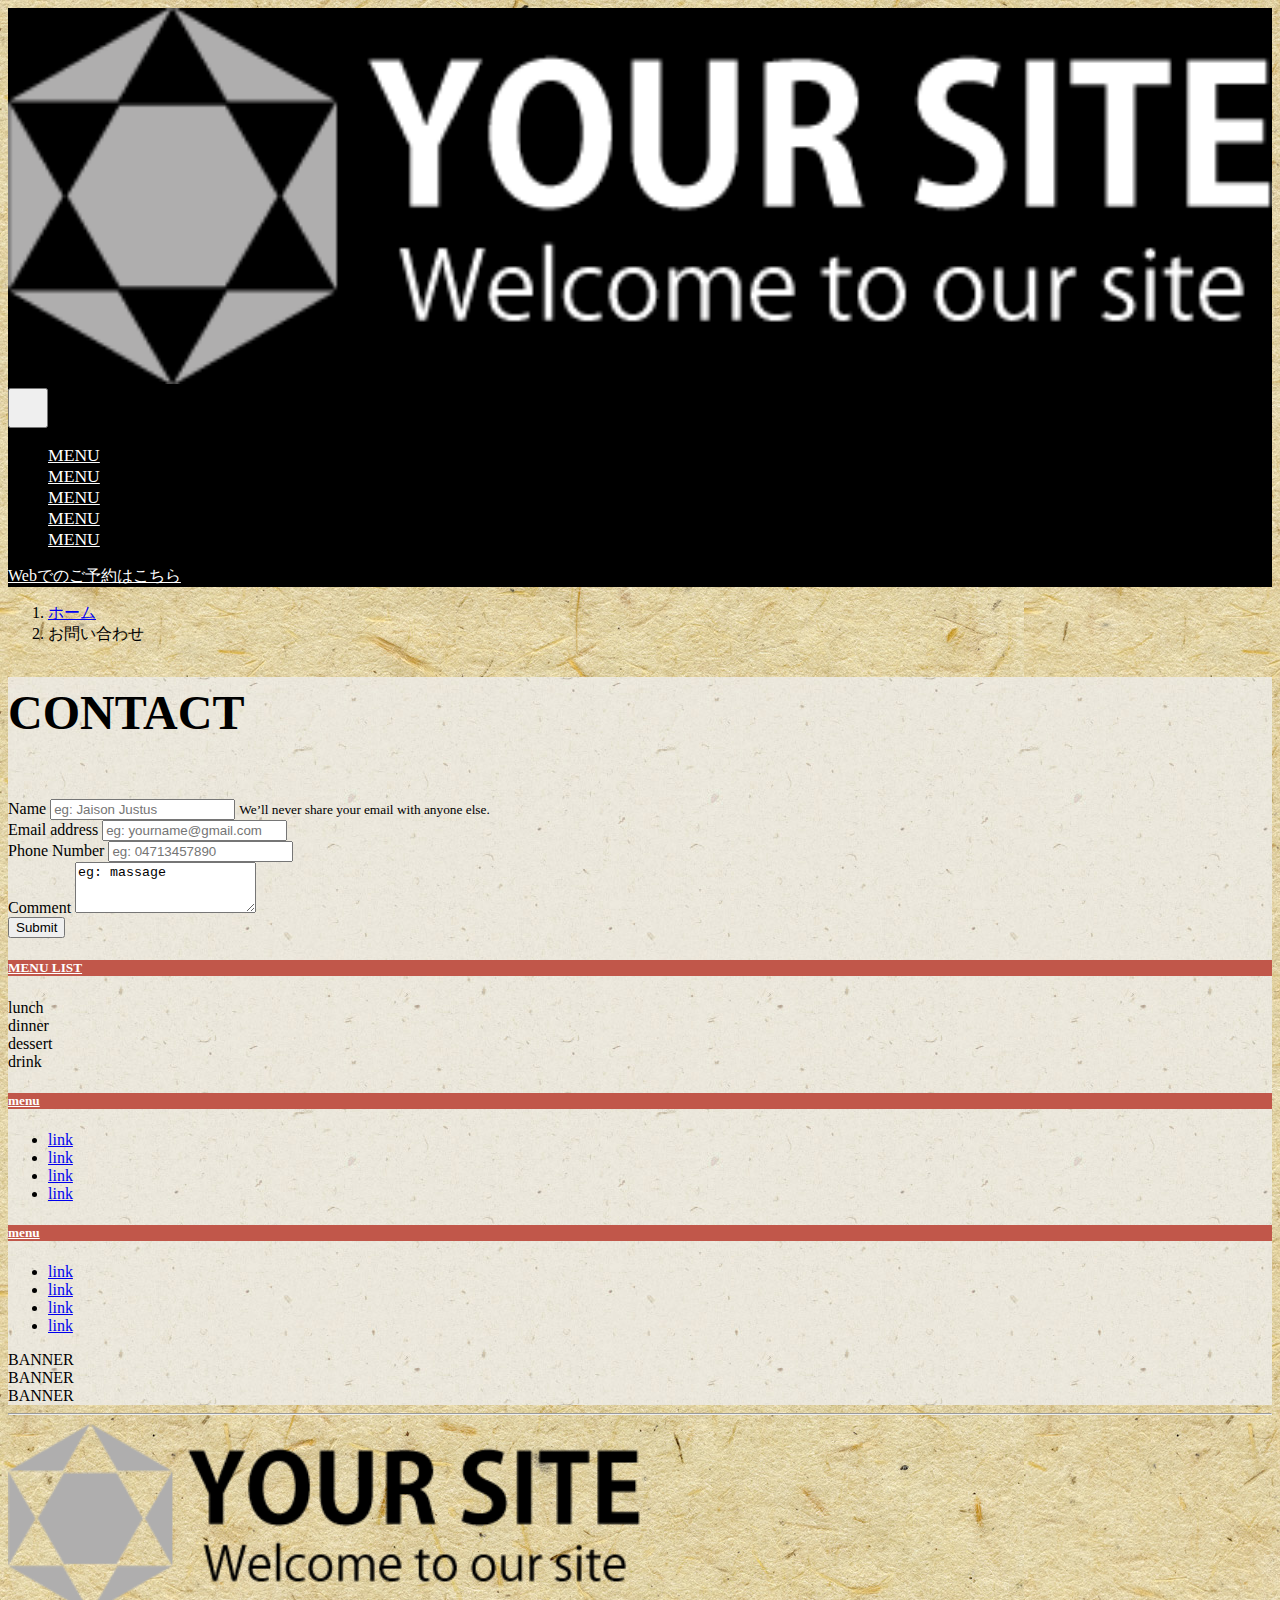
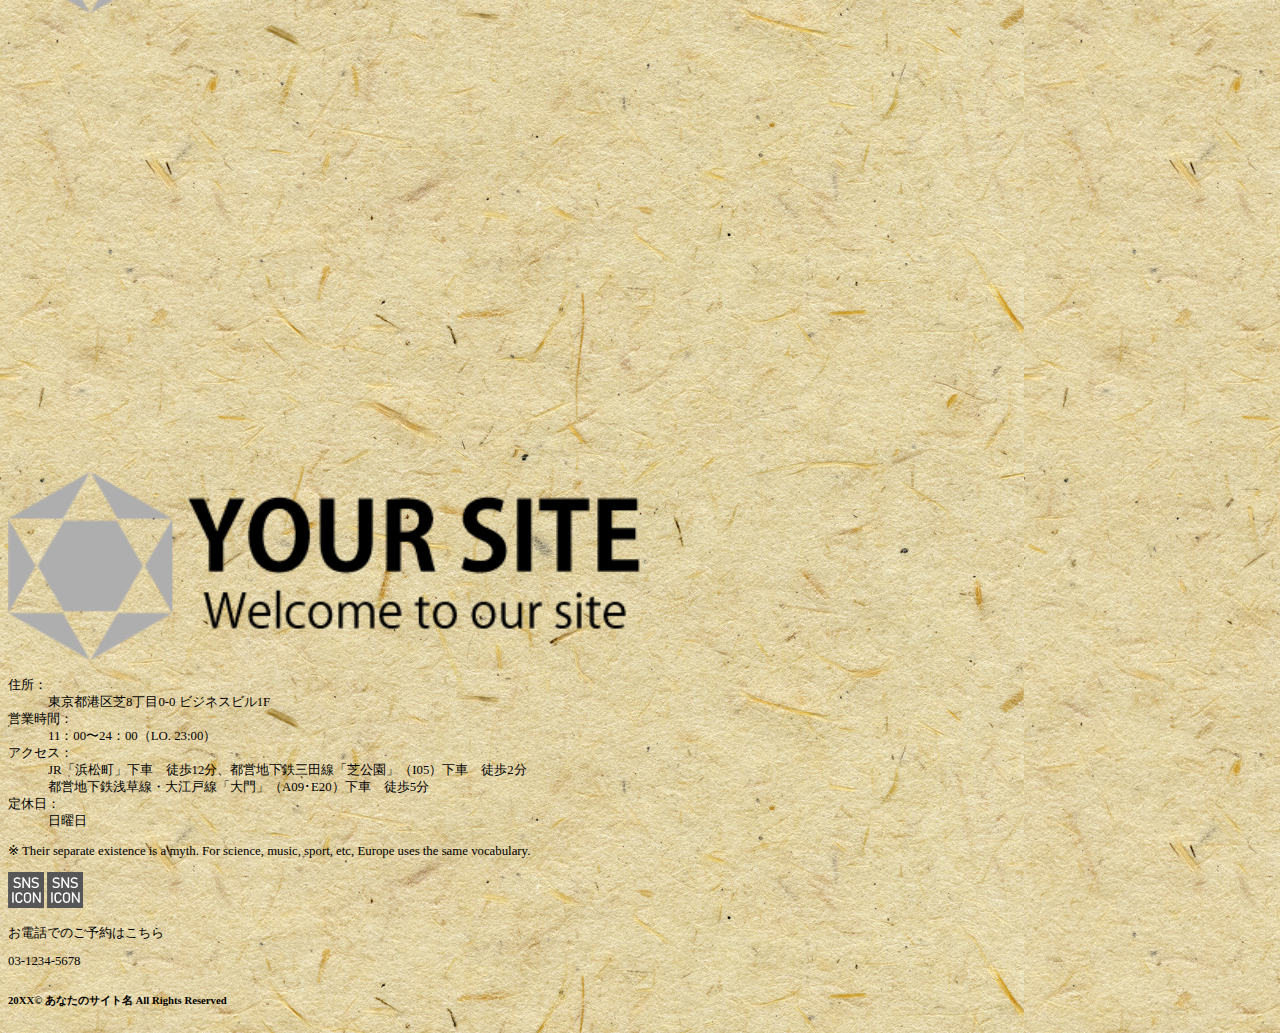
<file: contact/index.html>
<!DOCTYPE html>
<html>
<head prefix="og: http://ogp.me/ns# fb: http://ogp.me/ns/fb# article: http://ogp.me/ns/article#">
<meta charset="UTF-8">
<title>お問い合わせ | サイト名</title>
<meta name="description" content="サイトの説明文">
<meta name="viewport" content="width=device-width,initial-scale=1">
<link rel="canonical" href="このページのURL">
<link rel="icon" type="image/png" href="ファビコンのパス" />
<!-- OGP設定 -->
<meta property="og:type" content="website" />
<meta property="og:url" content="あなたのサイトURL" />
<meta property="og:image" content="SNSで表示させたい画像のパス" />
<meta property="og:site_name" content="サイト名" />
<meta property="og:description" content="サイトの説明文" />
<!-- Facebook用設定 -->
<meta property="fb:app_id" content="facebookのApp ID" />
<meta property="article:publisher" content="FacebookページのURL">
<!-- Twitter用設定 -->
<meta name="twitter:card" content="Twitterカードの種類">
<meta name="twitter:site" content="@ユーザー名"> 
<!-- スタイルシートはここから -->
<link rel="stylesheet" href="https://stackpath.bootstrapcdn.com/bootstrap/4.1.3/css/bootstrap.min.css" integrity="sha384-MCw98/SFnGE8fJT3GXwEOngsV7Zt27NXFoaoApmYm81iuXoPkFOJwJ8ERdknLPMO" crossorigin="anonymous">
<link rel="stylesheet" href="https://use.fontawesome.com/releases/v5.3.1/css/all.css" integrity="sha384-mzrmE5qonljUremFsqc01SB46JvROS7bZs3IO2EmfFsd15uHvIt+Y8vEf7N7fWAU" crossorigin="anonymous">
<link rel="stylesheet" href="../css/style.css">
</head>
<body id="page">
<header>
	<nav class="navbar navbar-expand-md navbar-dark bg-dark">
	      <div class="container">
	        <a class="navbar-brand" href="../index.html"><img src="../img/template-logo01-wt.png" alt="logo" class="logo"></a>
	        <button class="navbar-toggler" type="button" data-toggle="collapse" data-target="#Navbar" aria-controls="Navbar" aria-expanded="false" aria-label="ナビゲーションの切替">
	          <span class="navbar-toggler-icon"></span>
	        </button>
	        <div class="collapse navbar-collapse" id="Navbar">
	          <ul class="navbar-nav mr-auto py-3 py-lg-0 mt-3 mt-lg-0">
	            <li class="nav-item"><a class="nav-link" href="../index.html#sec1">MENU</a> </li>
	            <li class="nav-item"><a class="nav-link" href="../index.html#sec2">MENU</a> </li>
	            <li class="nav-item"><a class="nav-link" href="../index.html#sec3">MENU</a> </li>
	            <li class="nav-item"><a class="nav-link" href="../index.html#sec4">MENU</a> </li>
	            <li class="nav-item"><a class="nav-link" href="../index.html#sec5">MENU</a> </li>
	          </ul>
	            <div class="text-center text-white pb-2 pb-lg-0">
                <a class="btn btn-block btn-outline-light py-3 font-weight-bold" href="#" role="button">Webでのご予約はこちら</a>            
            </div>
	        </div>
	      </div>
	    </nav>
</header>

<nav aria-label="breadcrumb" class="breadcrumb">
    <ol class="breadcrumb container py-0 mb-0">
        <li class="breadcrumb-item"><a href="../index.html">ホーム</a></li>
        <li class="breadcrumb-item active">お問い合わせ</li>
    </ol>
</nav>

<main class="py-5 container">
        <h1 class="font-weight-bold text-center ttl-bdr">CONTACT</h1>
	<div class="row">
     <article class="col-md-8 border p-3 p-md-5 m-3 m-lg-0">
     	<section>
			<form>
				<div class="form-group">
					<label for="inputName">Name</label>
					<input type="text" class="form-control" id="inputName" placeholder="eg: Jaison Justus">
					<small class="form-text text-muted">We’ll never share your email with anyone else.</small> </div>
				<div class="form-group">
					<label for="inputEmail1">Email address</label>
					<input type="email" class="form-control" id="inputEmail1" placeholder="eg: yourname@gmail.com">
				</div>
				<div class="form-group">
					<label for="inputPhoneNumber">Phone Number</label>
					<input type="tel" class="form-control" id="inputPhoneNumber" placeholder="eg: 04713457890">
				</div>
				<div class="form-group mb-5">
					<label for="inputComment">Comment</label>
					<textarea class="form-control" id="inputComment" rows="3">eg: massage</textarea>
				</div>
				<div class="text-center mb-3">
                    <button class="btn btn-lg btn-block btn-success" type="submit">Submit</button>
				</div>
			</form>
        </section>
     </article>
        
<!------------------------------------------------------------------------>        

      <div class="col-md-4 mb-4">
			<div class="accordion mb-3" id="accordion" role="tablist" aria-multiselectable="true">
  <div class="card">
    <div class="card-header" role="tab" id="headingOne">
      <h5 class="mb-0">
        <a class="text-body" data-toggle="collapse" href="#collapseOne" role="button" aria-expanded="true" aria-controls="collapseOne">
          MENU LIST
        </a>
      </h5>
    </div><!-- /.card-header -->
    <div id="collapseOne" class="collapse show" role="tabpanel" aria-labelledby="headingOne" data-parent="#accordion">
      <div class="card-body p-3 border-bottom">
        lunch
      </div><!-- /.card-body -->
    <div class="card-body p-3 border-bottom">
        dinner
      </div><!-- /.card-body -->
        <div class="card-body p-3 border-bottom">
        dessert
      </div><!-- /.card-body -->
        <div class="card-body p-3">
        drink
      </div><!-- /.card-body -->
    </div><!-- /.collapse -->
  </div><!-- /.card -->
  <div class="card">
    <div class="card-header" role="tab" id="headingTwo">
      <h5 class="mb-0">
        <a class="collapsed text-body" data-toggle="collapse" href="#collapseTwo" role="button" aria-expanded="false" aria-controls="collapseTwo">
          menu
        </a>
      </h5>
    </div><!-- /.card-header -->
    <div id="collapseTwo" class="collapse" role="tabpanel" aria-labelledby="headingTwo" data-parent="#accordion">
      <div class="card-body p-0">
        <ul class="list-unstyled mb-0">
                    <li class="p-3 border-bottom"><a href="#">link</a></li>
                    <li class="p-3 border-bottom"><a href="#">link</a></li>
                    <li class="p-3 border-bottom"><a href="#">link</a></li>
                    <li class="p-3"><a href="#">link</a></li>
                </ul>
      </div><!-- /.card-body -->
    </div><!-- /.collapse -->
  </div><!-- /.card -->
  <div class="card">
    <div class="card-header" role="tab" id="headingThree">
      <h5 class="mb-0">
        <a class="collapsed text-body" data-toggle="collapse" href="#collapseThree" role="button" aria-expanded="false" aria-controls="collapseThree">
          menu
        </a>
      </h5>
    </div><!-- /.card-header -->
    <div id="collapseThree" class="collapse" role="tabpanel" aria-labelledby="headingThree" data-parent="#accordion">
      <div class="card-body p-0">
        <ul class="list-unstyled mb-0">
                    <li class="p-3 border-bottom"><a href="#">link</a></li>
                    <li class="p-3 border-bottom"><a href="#">link</a></li>
                    <li class="p-3 border-bottom"><a href="#">link</a></li>
                    <li class="p-3"><a href="#">link</a></li>
                </ul>
      </div><!-- /.card-body -->
    </div><!-- /.collapse -->
  </div><!-- /.card -->
</div><!-- /#accordion -->
			<div class="bg-secondary rounded text-white p-4 mb-2">BANNER</div>
			<div class="bg-secondary rounded text-white p-4 mb-2">BANNER</div>
			<div class="bg-secondary rounded text-white p-4 mb-2">BANNER</div>
		</div>
	</div>
	    <!------------------------------------------------------------------------>
</main>
    
 <hr>   
    <section class="container py-5" id="sec5">
        <div class="row flex-row-reverse">
            <div class="col-12 col-lg-6">
            <img src="../img/template-logo01.png" alt="footer logo" class="footer-logo mb-3 d-block d-md-none">    
                <iframe src="https://www.google.com/maps/embed?pb=!1m14!1m8!1m3!1d3240.830828060774!2d139.7648629!3d35.6811673!3m2!1i1024!2i768!4f13.1!3m3!1m2!1s0x60188bfbd89f700b%3A0x277c49ba34ed38!2z5p2x5Lqs6aeF!5e0!3m2!1sja!2sjp!4v1540728928735"  frameborder="0" style="border:0" allowfullscreen></iframe>
            </div>
            <div class="col-12 col-lg-6"><img src="../img/template-logo01.png" alt="footer logo" class="footer-logo mb-3 d-none d-md-block">
                        <dl class="text-secondary text-left mb-0">
                        <dt class="float-md-left">住所：</dt><dd>東京都港区芝8丁目0-0 ビジネスビル1F</dd>
                        	<dt class="float-md-left">営業時間：</dt><dd>11：00〜24：00（LO. 23:00）</dd>
                        <dt class="float-md-left">アクセス：</dt>
                        <dd>JR「浜松町」下車　徒歩12分、都営地下鉄三田線「芝公園」（I05）下車　徒歩2分<br>
                            都営地下鉄浅草線・大江戸線「大門」（A09･E20）下車　徒歩5分</dd>
                        <dt class="float-md-left">定休⽇：</dt><dd>⽇曜⽇</dd>
                    </dl>        
                      <p class="text-left">※ Their separate existence is a myth. For science, music, sport, etc, Europe uses the same vocabulary.</p>
                <div class="social mb-3 text-center">
                    <!-- Twitter  --> 
                    <a href="http://twitter.com/share?url=あなたのサイトURL&amp;text=エンコードした説明文" onclick="window.open(this.href, 'twitter_tweet', 'width=550, height=450,personalbar=0,toolbar=0,scrollbars=1,resizable=1'); return false;"><img src="../img/sns.svg" alt="Twitter logo" class="mx-1"></a> 
                    <!-- Facebook   --> 
                    <a href="https://www.facebook.com/sharer/sharer.php?u=あなたのサイトURL" onclick="window.open(this.href, 'fb_window', 'width=450, height=300, menubar=no, toolbar=no, scrollbars=yes'); return false;" target="blank"><img src="../img/sns.svg" alt="Facebook logo" class="mx-1"></a> </div>
                <div class="border text-center p-2 rounded">
                    <p class="m-0">お電話でのご予約はこちら</p>
                    <p class="tel m-0 h3">03-1234-5678</p>
                </div>
            </div>
        </div>
    </section>
    
    <!------------------------------------------------------------------------> 

<footer>
    <div class="bg-dark text-white py-3">
        <div class="text-center">
            <h6>20XX© あなたのサイト名 All Rights Reserved </h6>
        </div>
    </div>
</footer>
<nav>	
<p id="page-top"><a href="#">PAGE TOP</a></p>
</nav>	
<!-- *************************************************************** -->    
<!-- javascript はここから --> 
<script src="https://code.jquery.com/jquery-3.3.1.slim.min.js" integrity="sha384-q8i/X+965DzO0rT7abK41JStQIAqVgRVzpbzo5smXKp4YfRvH+8abtTE1Pi6jizo" crossorigin="anonymous"></script>
<script src="https://code.jquery.com/jquery-1.12.4.min.js" integrity="sha256-ZosEbRLbNQzLpnKIkEdrPv7lOy9C27hHQ+Xp8a4MxAQ=" crossorigin="anonymous"></script>    
<script src="https://cdnjs.cloudflare.com/ajax/libs/popper.js/1.14.3/umd/popper.min.js" integrity="sha384-ZMP7rVo3mIykV+2+9J3UJ46jBk0WLaUAdn689aCwoqbBJiSnjAK/l8WvCWPIPm49" crossorigin="anonymous"></script> 
<script src="https://stackpath.bootstrapcdn.com/bootstrap/4.1.3/js/bootstrap.min.js" integrity="sha384-ChfqqxuZUCnJSK3+MXmPNIyE6ZbWh2IMqE241rYiqJxyMiZ6OW/JmZQ5stwEULTy" crossorigin="anonymous"></script> 
<script type="text/javascript" src="../js/script.js"></script>
</body>
</html>
</file>
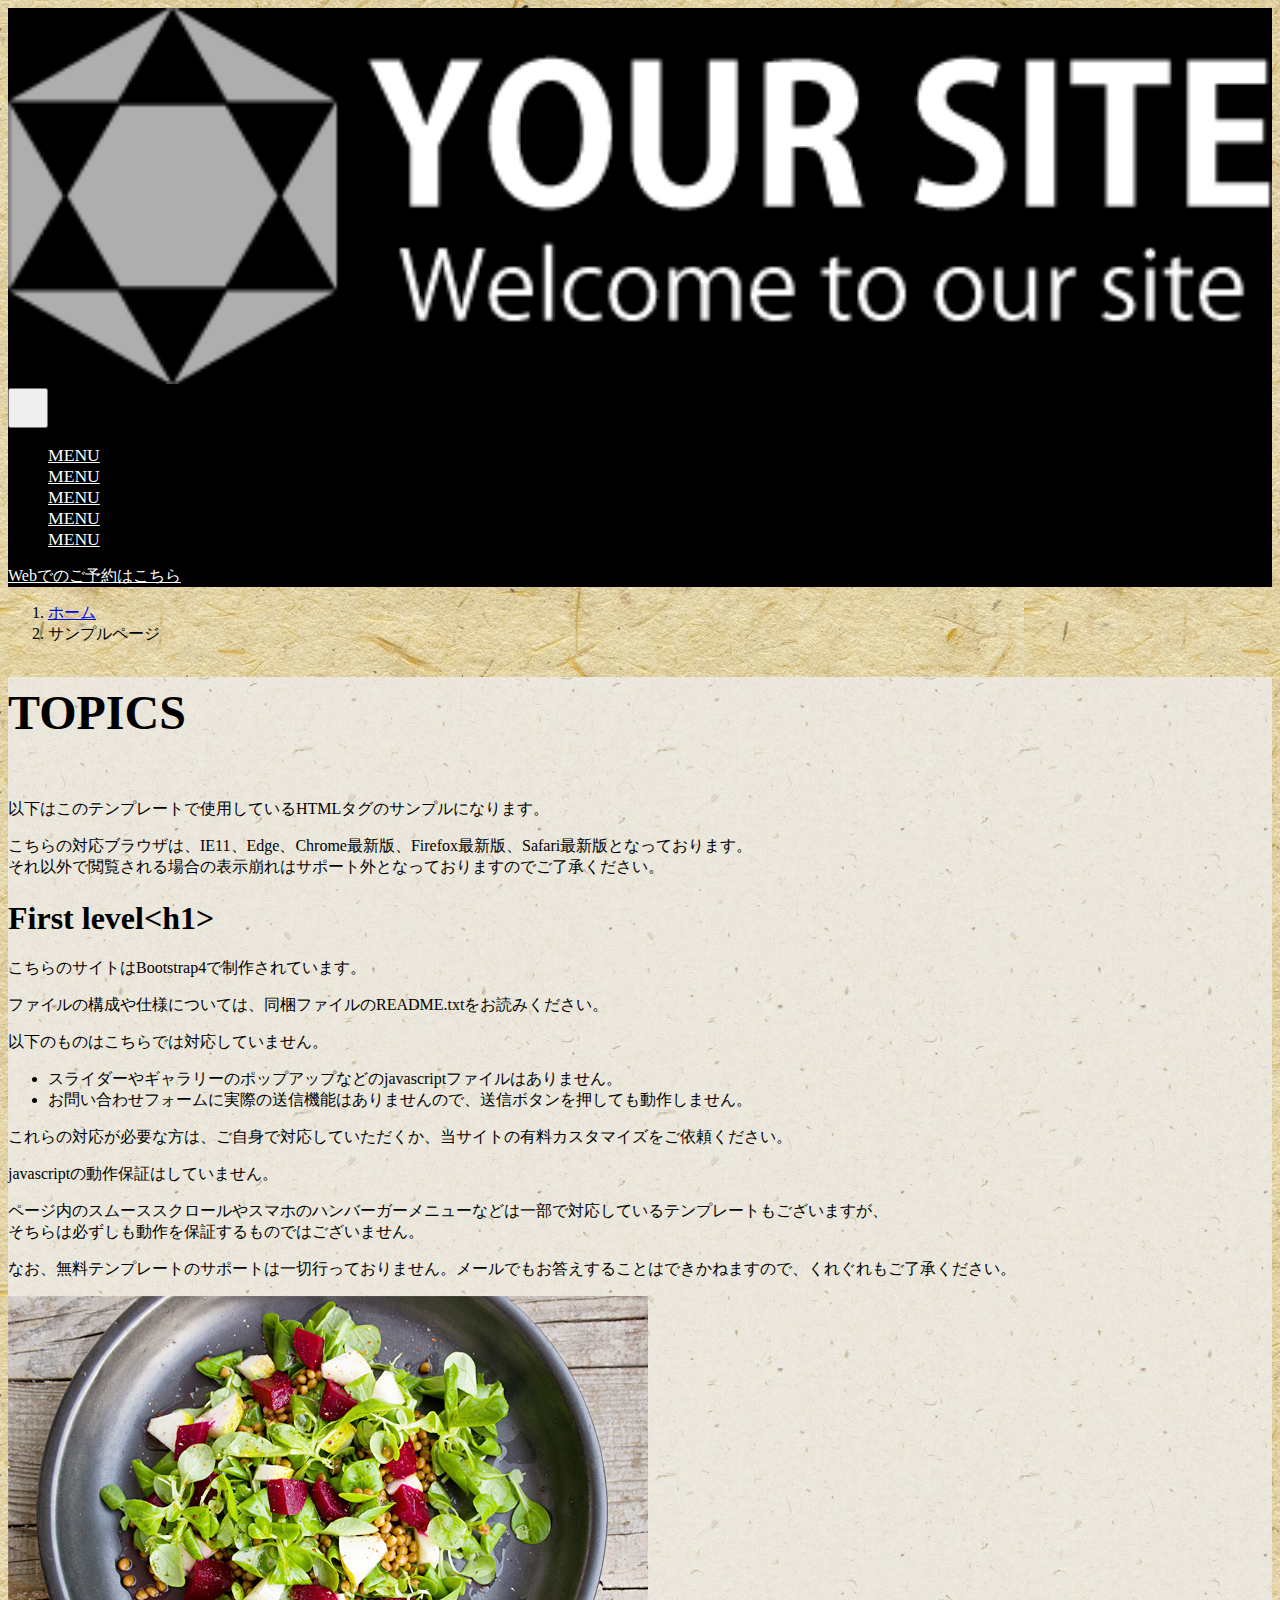
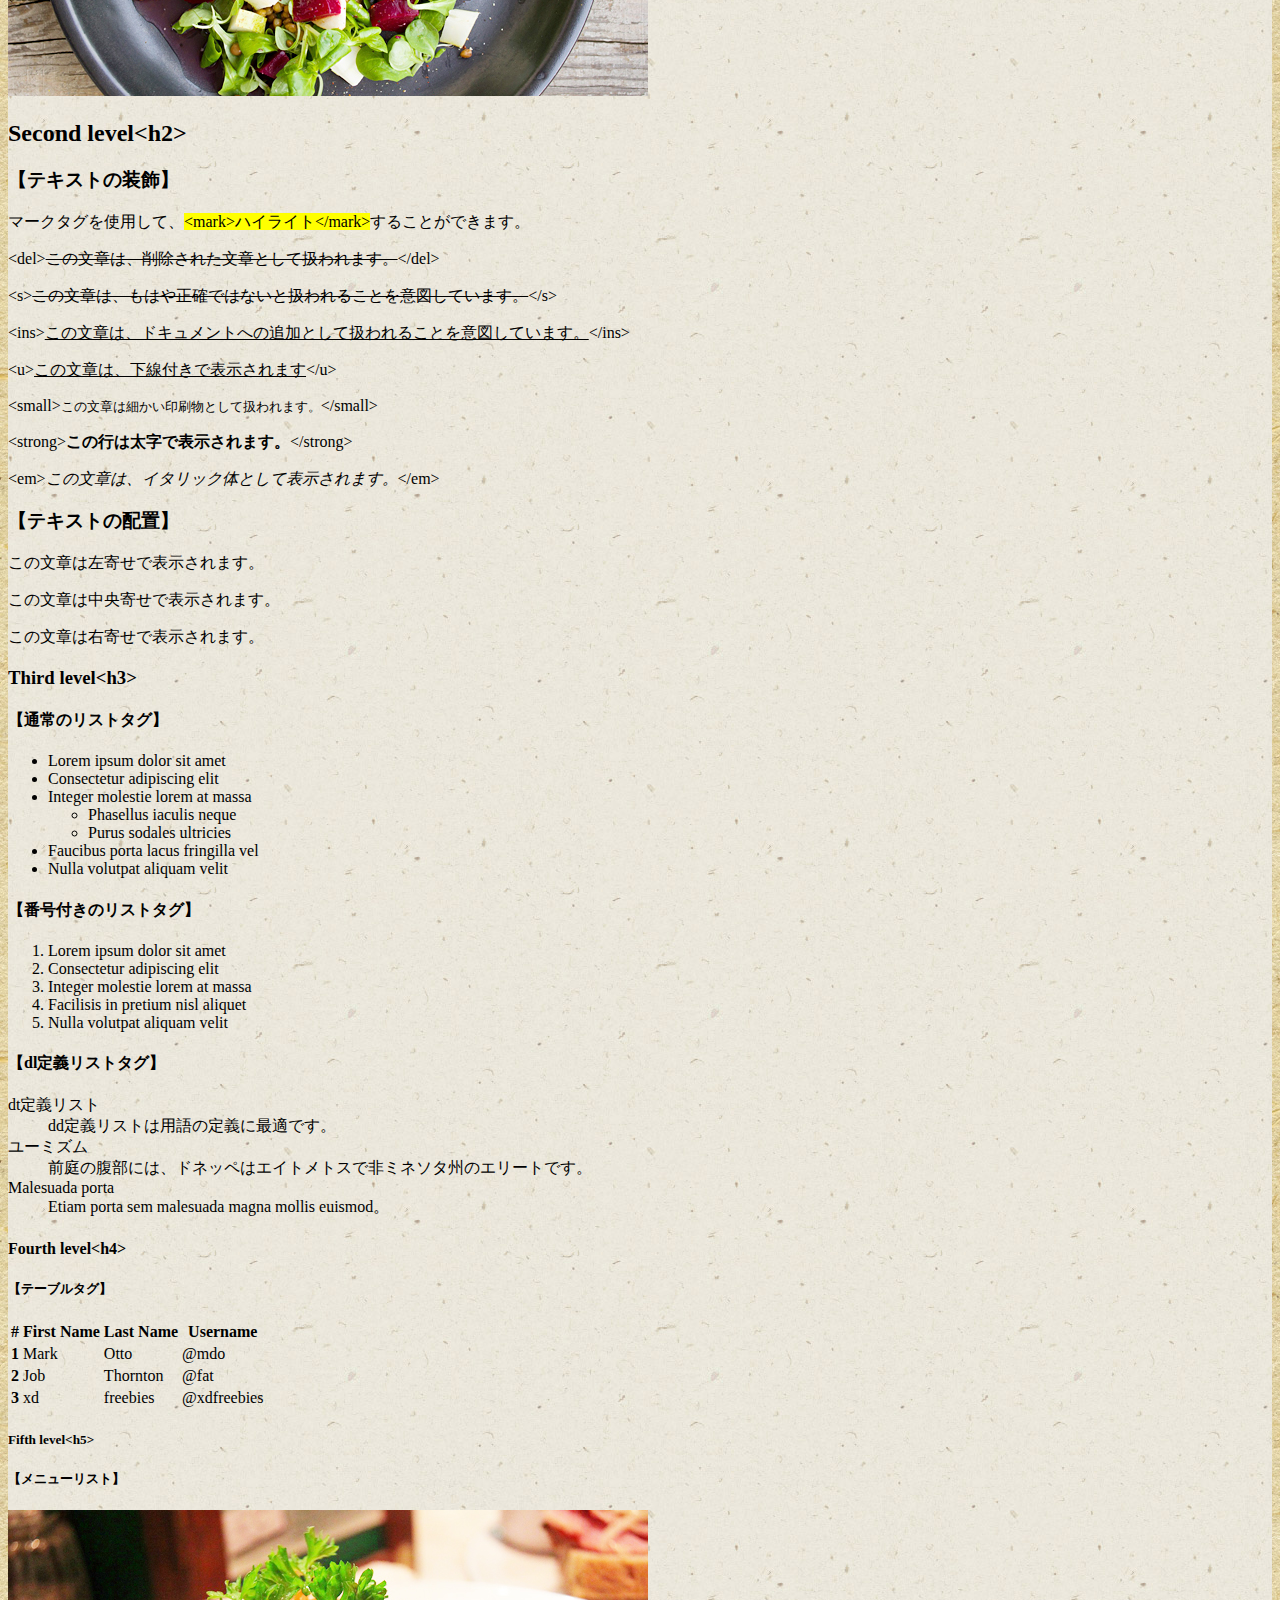
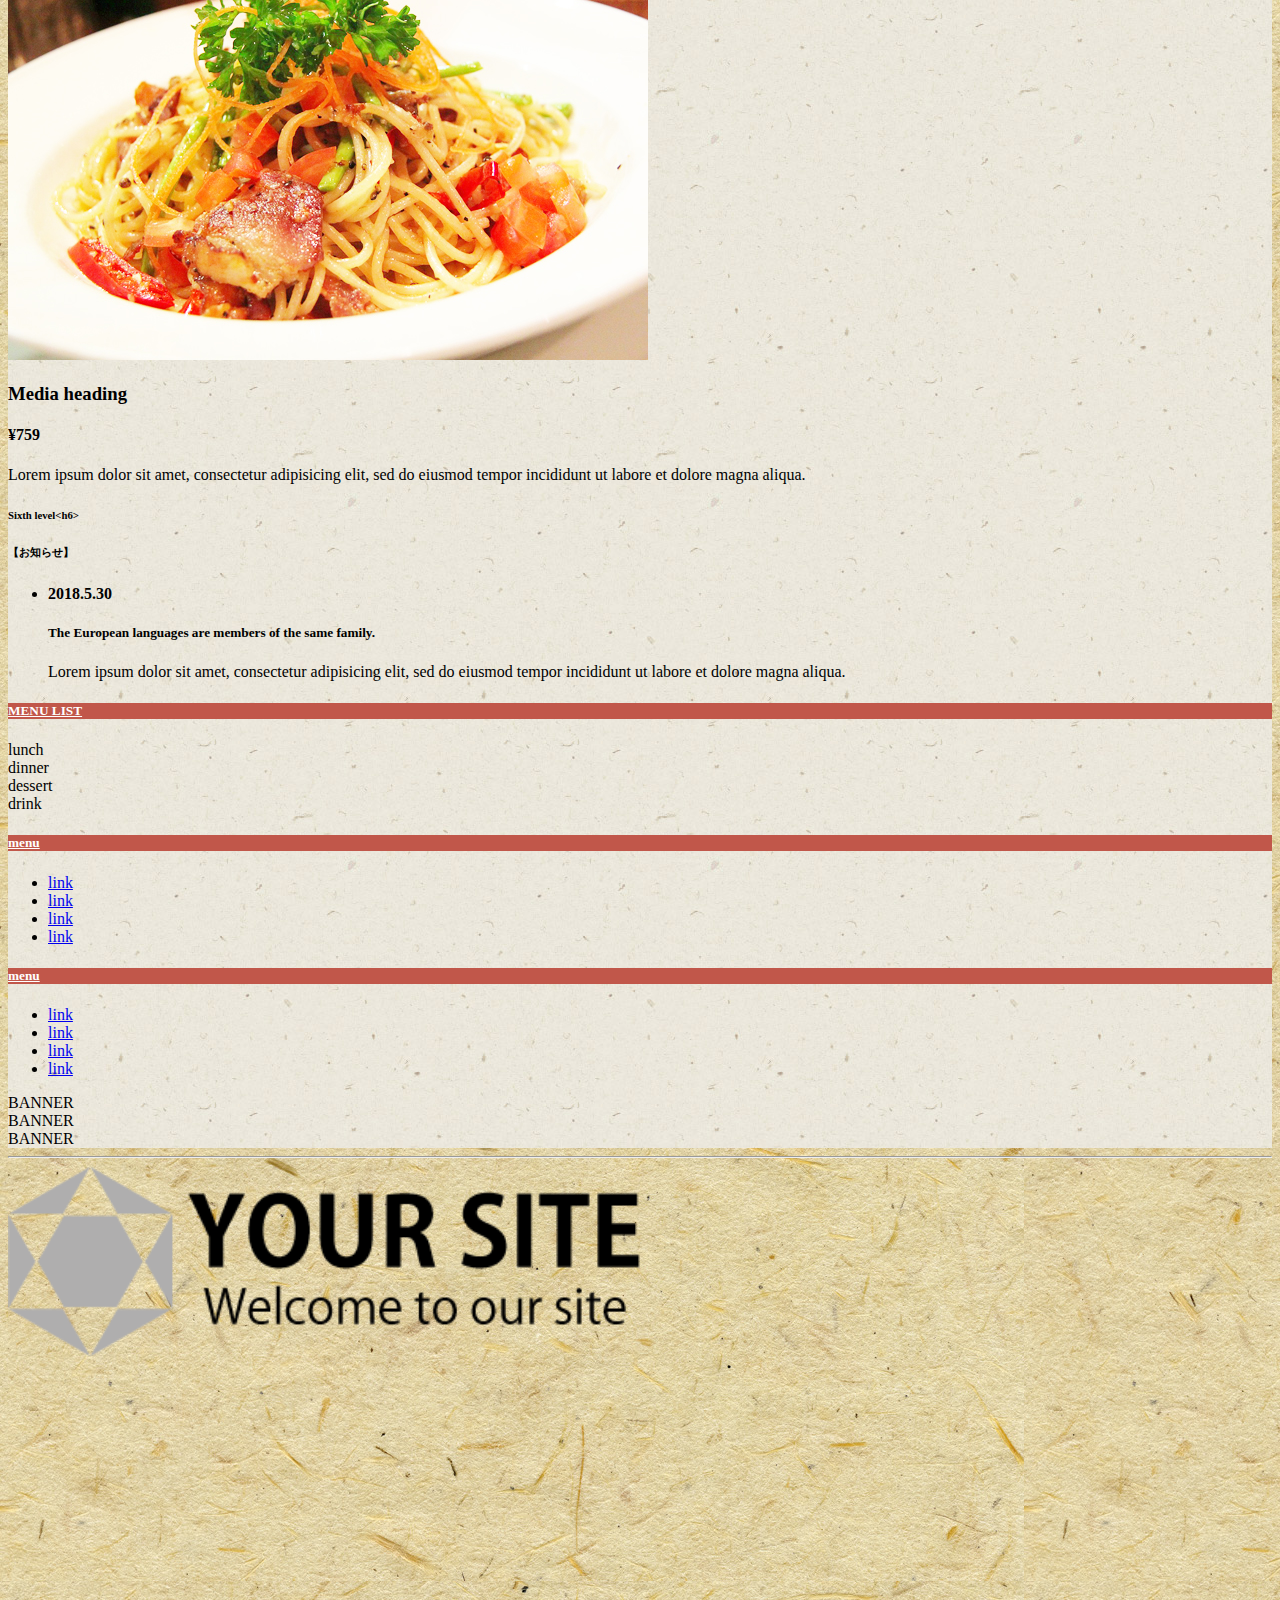
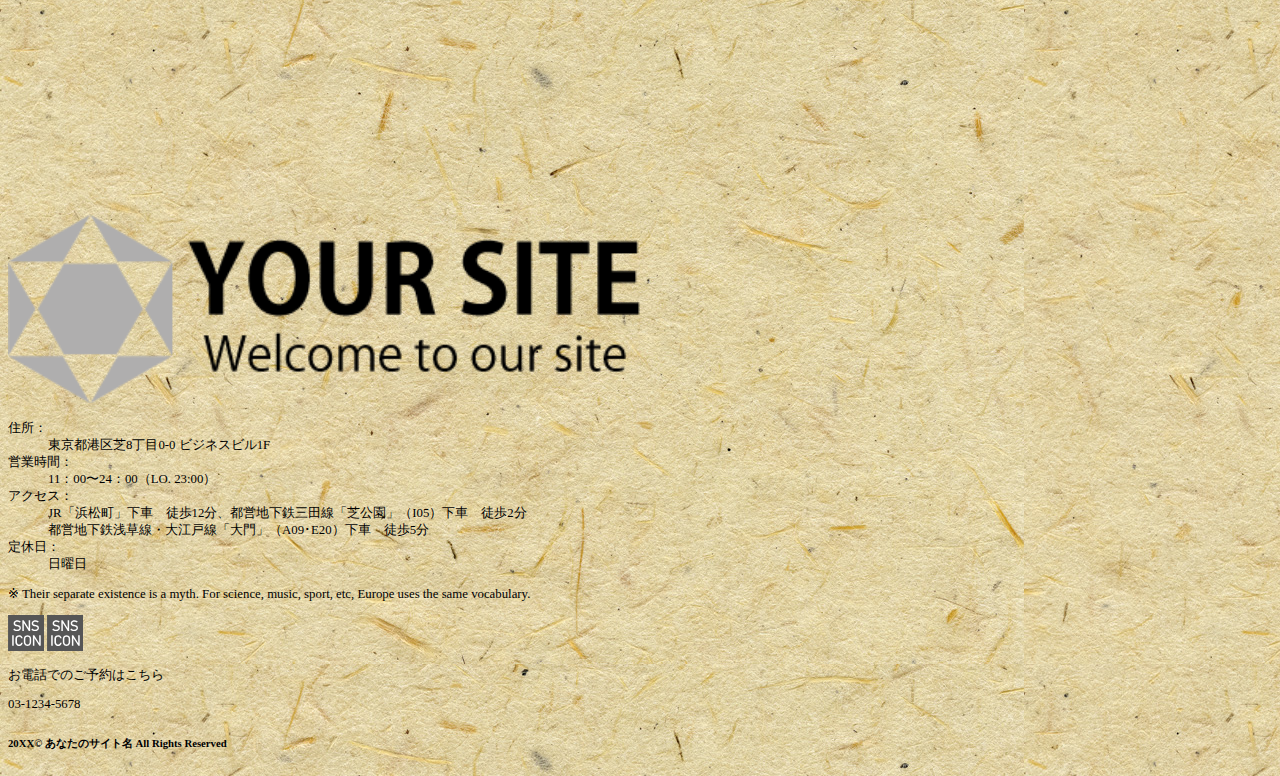
<file: sample/index.html>
<!DOCTYPE html>
<html>
<head prefix="og: http://ogp.me/ns# fb: http://ogp.me/ns/fb# article: http://ogp.me/ns/article#">
<meta charset="UTF-8">
<title>サンプルページ | サイト名</title>
<meta name="description" content="サイトの説明文">
<meta name="viewport" content="width=device-width,initial-scale=1">
<link rel="canonical" href="このページのURL">
<link rel="icon" type="image/png" href="ファビコンのパス" />
<!-- OGP設定 -->
<meta property="og:type" content="website" />
<meta property="og:url" content="あなたのサイトURL" />
<meta property="og:image" content="SNSで表示させたい画像のパス" />
<meta property="og:site_name" content="サイト名" />
<meta property="og:description" content="サイトの説明文" />
<!-- Facebook用設定 -->
<meta property="fb:app_id" content="facebookのApp ID" />
<meta property="article:publisher" content="FacebookページのURL">
<!-- Twitter用設定 -->
<meta name="twitter:card" content="Twitterカードの種類">
<meta name="twitter:site" content="@ユーザー名">    
<!-- スタイルシートはここから -->
<link rel="stylesheet" href="https://stackpath.bootstrapcdn.com/bootstrap/4.1.3/css/bootstrap.min.css" integrity="sha384-MCw98/SFnGE8fJT3GXwEOngsV7Zt27NXFoaoApmYm81iuXoPkFOJwJ8ERdknLPMO" crossorigin="anonymous">
<link rel="stylesheet" href="https://use.fontawesome.com/releases/v5.3.1/css/all.css" integrity="sha384-mzrmE5qonljUremFsqc01SB46JvROS7bZs3IO2EmfFsd15uHvIt+Y8vEf7N7fWAU" crossorigin="anonymous">
<link rel="stylesheet" href="../css/style.css">
</head>
    
<body id="page">
<header>
	<nav class="navbar navbar-expand-md navbar-dark bg-dark">
	      <div class="container">
	        <a class="navbar-brand" href="../index.html"><img src="../img/template-logo01-wt.png" alt="logo" class="logo"></a>
	        <button class="navbar-toggler" type="button" data-toggle="collapse" data-target="#Navbar" aria-controls="Navbar" aria-expanded="false" aria-label="ナビゲーションの切替">
	          <span class="navbar-toggler-icon"></span>
	        </button>
	        <div class="collapse navbar-collapse" id="Navbar">
	          <ul class="navbar-nav mr-auto py-3 py-lg-0 mt-3 mt-lg-0">
	            <li class="nav-item"><a class="nav-link" href="../index.html#sec1">MENU</a> </li>
	            <li class="nav-item"><a class="nav-link" href="../index.html#sec2">MENU</a> </li>
	            <li class="nav-item"><a class="nav-link" href="../index.html#sec3">MENU</a> </li>
	            <li class="nav-item"><a class="nav-link" href="../index.html#sec4">MENU</a> </li>
	            <li class="nav-item"><a class="nav-link" href="../index.html#sec5">MENU</a> </li>
	          </ul>
	            <div class="text-center text-white pb-2 pb-lg-0">
                <a class="btn btn-block btn-outline-light py-3 font-weight-bold" href="../contact/index.html" role="button">Webでのご予約はこちら</a>            
            </div>
	        </div>
	      </div>
	    </nav>
</header>

<nav aria-label="breadcrumb" class="breadcrumb rounded-0">
    <ol class="breadcrumb container py-0 mb-0">
        <li class="breadcrumb-item"><a href="../index.html">ホーム</a></li>
        <li class="breadcrumb-item active">サンプルページ</li>
    </ol>
</nav>

<main class="py-5 container">
            <h1 class="font-weight-bold text-center ttl-bdr">TOPICS</h1>
	<div class="row">
     <article class="col-md-8 border p-3 p-md-5 m-3 m-lg-0">
     	     <section class="border-bottom mb-3">
     	    	    <p class="h2">以下はこのテンプレートで使用しているHTMLタグのサンプルになります。</p>
     	    	        <p>こちらの対応ブラウザは、IE11、Edge、Chrome最新版、Firefox最新版、Safari最新版となっております。<br>それ以外で閲覧される場合の表示崩れはサポート外となっておりますのでご了承ください。</p>
     	    </section>
     	    <section class="border-bottom mb-4 pb-4">
     	    	        <h1 class="text-center text-wrap">First level&lt;h1&gt;</h1>
     	    	        <p class="h3">こちらのサイトはBootstrap4で制作されています。</p>
     	    	        <p> ファイルの構成や仕様については、同梱ファイルのREADME.txtをお読みください。 </p>
     	    	        <p class="h3">以下のものはこちらでは対応していません。</p>
     	    	        <ul>
     	    	            <li>スライダーやギャラリーのポップアップなどのjavascriptファイルはありません。</li>
     	    	            <li>お問い合わせフォームに実際の送信機能はありませんので、送信ボタンを押しても動作しません。</li>
     	    	        </ul>
     	    	        <p> これらの対応が必要な方は、ご自身で対応していただくか、当サイトの有料カスタマイズをご依頼ください。 </p>
     	           <p class="h3">javascriptの動作保証はしていません。</p>
     	    	        <p> ページ内のスムーススクロールやスマホのハンバーガーメニューなどは一部で対応しているテンプレートもございますが、<br>
     	    	            そちらは必ずしも動作を保証するものではございません。 </p>
     	    	        <p> なお、無料テンプレートのサポートは一切行っておりません。メールでもお答えすることはできかねますので、くれぐれもご了承ください。 </p>
     	    	        <img src="../img/sample.jpg" alt="画像" class="w-100">
     	    	</section>
     	    	<section class="border-bottom mb-4 pb-4">
     	    	        <div class="mb-5">
     	    	        	<h2>Second level&lt;h2&gt;</h2>
     	    	        </div>
     	    	        <h3 class="h5 mb-3">【テキストの装飾】</h3>
     	    	        <p>マークタグを使用して、<mark>&lt;mark&gt;ハイライト&lt;/mark&gt;</mark>することができます。</p>
     	    	        <p>&lt;del&gt;<del>この文章は、削除された文章として扱われます。</del>&lt;/del&gt;</p>
     	    	        <p>&lt;s&gt;<s>この文章は、もはや正確ではないと扱われることを意図しています。</s>&lt;/s&gt;</p>
     	    	        <p>&lt;ins&gt;<ins>この文章は、ドキュメントへの追加として扱われることを意図しています。</ins>&lt;/ins&gt;</p>
     	    	        <p>&lt;u&gt;<u>この文章は、下線付きで表示されます</u>&lt;/u&gt;</p>
     	    	        <p>&lt;small&gt;<small>この文章は細かい印刷物として扱われます。</small>&lt;/small&gt;</p>
     	    	        <p>&lt;strong&gt;<strong>この行は太字で表示されます。</strong>&lt;/strong&gt;</p>
     	    	        <p class="mb-5">&lt;em&gt;<em>この文章は、イタリック体として表示されます。</em>&lt;/em&gt;</p>
     	    	        <h3 class="h5 mb-3">【テキストの配置】</h3>
     	    	        <p class="text-left">この文章は左寄せで表示されます。</p>
     	    	        <p class="text-center">この文章は中央寄せで表示されます。</p>
     	    	        <p class="text-right">この文章は右寄せで表示されます。</p>
     	    	</section>
     	    	<section class="border-bottom mb-4 pb-4">
     	    	        <h3 class="text-center mb-4">Third level&lt;h3&gt;</h3>
     	    	        <h4 class="h5 menu-topic">【通常のリストタグ】</h4>
     	    	        <ul>
     	    	        <li>Lorem ipsum dolor sit amet</li>
     	    	        <li>Consectetur adipiscing elit</li>
     	    	        <li>Integer molestie lorem at massa   
     	    	        <ul>
     	    	        <li>Phasellus iaculis neque</li>
     	    	        <li>Purus sodales ultricies</li>
     	    	        </ul>
     	    	        </li>
     	    	        <li>Faucibus porta lacus fringilla vel</li>
     	    	        <li>Nulla volutpat aliquam velit</li>
     	    	        </ul>
     	    	        <h4 class="h5 menu-topic">【番号付きのリストタグ】</h4>
     	    	        <ol>
     	    	        <li>Lorem ipsum dolor sit amet</li>
     	    	        <li>Consectetur adipiscing elit</li>
     	    	        <li>Integer molestie lorem at massa</li>
     	    	        <li>Facilisis in pretium nisl aliquet</li>
     	    	        <li>Nulla volutpat aliquam velit</li>
     	    	        </ol>
     	    	            <h4 class="h5 menu-topic">【dl定義リストタグ】</h4>
     	    	<dl>
     	    	<dt>dt定義リスト</dt>
     	    	<dd>dd定義リストは用語の定義に最適です。</dd>
     	    	<dt>ユーミズム</dt>
     	    	<dd>前庭の腹部には、ドネッペはエイトメトスで非ミネソタ州のエリートです。</dd>
     	    	<dt>Malesuada porta</dt>
     	    	<dd>Etiam porta sem malesuada magna mollis euismod。</dd>
     	    	  </dl>
     	    	</section>
     	    	<section class="border-bottom mb-4 pb-4">
     	    	<h4 class="text-center mb-4">Fourth level&lt;h4&gt;</h4>
     	    	       <h5>【テーブルタグ】</h5> 
     	    	<table class="table-sm">
     	    	    <thead>
     	    	        <tr>
     	    	            <th scope="col">#</th>
     	    	            <th scope="col">First Name</th>
     	    	            <th scope="col">Last Name</th>
     	    	            <th scope="col">Username</th>
     	    	        </tr>
     	    	    </thead>
     	    	    <tbody>
     	    	        <tr>
     	    	            <th scope="row">1</th>
     	    	            <td>Mark</td>
     	    	            <td>Otto</td>
     	    	            <td>@mdo</td>
     	    	        </tr>
     	    	        <tr>
     	    	            <th scope="row">2</th>
     	    	            <td>Job</td>
     	    	            <td>Thornton</td>
     	    	            <td>@fat</td>
     	    	        </tr>
     	    	        <tr>
     	    	            <th scope="row">3</th>
     	    	            <td>xd</td>
     	    	            <td>freebies</td>
     	    	            <td>@xdfreebies</td>
     	    	        </tr>
     	    	    </tbody>
     	    	</table>
     	    	</section>
     	    	<section class="border-bottom mb-4 pb-4">
     	    	<h5 class="text-center mb-4">Fifth level&lt;h5&gt;</h5>    
     	    	 <h5>【メニューリスト】</h5>
							<div class="row">
                            <img class="col-12 col-lg-6 h-100 mb-3 mb-lg-0" src="../img/pasta.jpg" alt="Generic placeholder image">
                                <div class="col-lg-6">
                                    <h3 class="mt-0">Media heading</h3>
									<h4>&yen;759</h4>
                                    <p>Lorem ipsum dolor sit amet, consectetur adipisicing elit, sed do eiusmod tempor incididunt ut labore et dolore magna aliqua.</p>
								</div>
							</div>	
     	    	</section>
     	    	<section>
     	    	<h6 class="text-center mb-4">Sixth level&lt;h6&gt;</h6>
     	    	<h6 class="h5 menu-topic">【お知らせ】</h6>
<ul class="list-unstyled">
                        <li>
							<div class="d-md-inline-flex align-items-start">
                            <h4 class="border rounded bg-secondary text-white py-1 px-2 mr-3">2018.5.30</h4>
                            <h5>The European languages are members of the same family. </h5>
							</div>	
                            <p>Lorem ipsum dolor sit amet, consectetur adipisicing elit, sed do eiusmod tempor incididunt ut labore et dolore magna aliqua. </p>
                        </li>
    </ul>
     	    </section>
     </article>
        
<!------------------------------------------------------------------------>        

      <div class="col-md-4 mb-4">
			<div class="accordion mb-3" id="accordion" role="tablist" aria-multiselectable="true">
  <div class="card">
    <div class="card-header" role="tab" id="headingOne">
      <h5 class="mb-0">
        <a class="text-body" data-toggle="collapse" href="#collapseOne" role="button" aria-expanded="true" aria-controls="collapseOne">
          MENU LIST
        </a>
      </h5>
    </div><!-- /.card-header -->
    <div id="collapseOne" class="collapse show" role="tabpanel" aria-labelledby="headingOne" data-parent="#accordion">
      <div class="card-body p-3 border-bottom">
        lunch
      </div><!-- /.card-body -->
    <div class="card-body p-3 border-bottom">
        dinner
      </div><!-- /.card-body -->
        <div class="card-body p-3 border-bottom">
        dessert
      </div><!-- /.card-body -->
        <div class="card-body p-3">
        drink
      </div><!-- /.card-body -->
    </div><!-- /.collapse -->
  </div><!-- /.card -->
  <div class="card">
    <div class="card-header" role="tab" id="headingTwo">
      <h5 class="mb-0">
        <a class="collapsed text-body" data-toggle="collapse" href="#collapseTwo" role="button" aria-expanded="false" aria-controls="collapseTwo">
          menu
        </a>
      </h5>
    </div><!-- /.card-header -->
    <div id="collapseTwo" class="collapse" role="tabpanel" aria-labelledby="headingTwo" data-parent="#accordion">
      <div class="card-body p-0">
        <ul class="list-unstyled mb-0">
                    <li class="p-3 border-bottom"><a href="#">link</a></li>
                    <li class="p-3 border-bottom"><a href="#">link</a></li>
                    <li class="p-3 border-bottom"><a href="#">link</a></li>
                    <li class="p-3"><a href="#">link</a></li>
                </ul>
      </div><!-- /.card-body -->
    </div><!-- /.collapse -->
  </div><!-- /.card -->
  <div class="card">
    <div class="card-header" role="tab" id="headingThree">
      <h5 class="mb-0">
        <a class="collapsed text-body" data-toggle="collapse" href="#collapseThree" role="button" aria-expanded="false" aria-controls="collapseThree">
          menu
        </a>
      </h5>
    </div><!-- /.card-header -->
    <div id="collapseThree" class="collapse" role="tabpanel" aria-labelledby="headingThree" data-parent="#accordion">
      <div class="card-body p-0">
        <ul class="list-unstyled mb-0">
                    <li class="p-3 border-bottom"><a href="#">link</a></li>
                    <li class="p-3 border-bottom"><a href="#">link</a></li>
                    <li class="p-3 border-bottom"><a href="#">link</a></li>
                    <li class="p-3"><a href="#">link</a></li>
                </ul>
      </div><!-- /.card-body -->
    </div><!-- /.collapse -->
  </div><!-- /.card -->
</div><!-- /#accordion -->
			<div class="bg-secondary rounded text-white p-4 mb-2">BANNER</div>
			<div class="bg-secondary rounded text-white p-4 mb-2">BANNER</div>
			<div class="bg-secondary rounded text-white p-4 mb-2">BANNER</div>
		</div>
	</div>
	    <!------------------------------------------------------------------------>
</main>
    
   <!------------------------------------------------------------------------>
 <hr>   
    <section class="container py-5" id="sec5">
        <div class="row flex-row-reverse">
            <div class="col-12 col-lg-6">
            <img src="../img/template-logo01.png" alt="footer logo" class="footer-logo mb-3 d-block d-md-none">    
                <iframe src="https://www.google.com/maps/embed?pb=!1m14!1m8!1m3!1d3240.830828060774!2d139.7648629!3d35.6811673!3m2!1i1024!2i768!4f13.1!3m3!1m2!1s0x60188bfbd89f700b%3A0x277c49ba34ed38!2z5p2x5Lqs6aeF!5e0!3m2!1sja!2sjp!4v1540728928735"  frameborder="0" style="border:0" allowfullscreen></iframe>
            </div>
            <div class="col-12 col-lg-6"><img src="../img/template-logo01.png" alt="footer logo" class="footer-logo mb-3 d-none d-md-block">
                        <dl class="text-secondary text-left mb-0">
                        <dt class="float-md-left">住所：</dt><dd>東京都港区芝8丁目0-0 ビジネスビル1F</dd>
                        	<dt class="float-md-left">営業時間：</dt><dd>11：00〜24：00（LO. 23:00）</dd>
                        <dt class="float-md-left">アクセス：</dt>
                        <dd>JR「浜松町」下車　徒歩12分、都営地下鉄三田線「芝公園」（I05）下車　徒歩2分<br>
                            都営地下鉄浅草線・大江戸線「大門」（A09･E20）下車　徒歩5分</dd>
                        <dt class="float-md-left">定休⽇：</dt><dd>⽇曜⽇</dd>
                    </dl>        
                      <p class="text-left">※ Their separate existence is a myth. For science, music, sport, etc, Europe uses the same vocabulary.</p>
                <div class="social mb-3 text-center">
                    <!-- Twitter  --> 
                    <a href="http://twitter.com/share?url=あなたのサイトURL&amp;text=エンコードした説明文" onclick="window.open(this.href, 'twitter_tweet', 'width=550, height=450,personalbar=0,toolbar=0,scrollbars=1,resizable=1'); return false;"><img src="../img/sns.svg" alt="Twitter logo" class="mx-1"></a> 
                    <!-- Facebook   --> 
                    <a href="https://www.facebook.com/sharer/sharer.php?u=あなたのサイトURL" onclick="window.open(this.href, 'fb_window', 'width=450, height=300, menubar=no, toolbar=no, scrollbars=yes'); return false;" target="blank"><img src="../img/sns.svg" alt="Facebook logo" class="mx-1"></a> </div>
                <div class="border text-center p-2 rounded">
                    <p class="m-0">お電話でのご予約はこちら</p>
                    <p class="tel m-0 h3">03-1234-5678</p>
                </div>
            </div>
        </div>
    </section>
    
    <!------------------------------------------------------------------------>
<footer class="bg-light">
    <div class="bg-dark text-white py-3">
        <div class="text-center">
            <h6>20XX© あなたのサイト名 All Rights Reserved </h6>
        </div>
    </div>
</footer>
<nav>	
<p id="page-top"><a href="#">PAGE TOP</a></p>
</nav>	
<!-- *************************************************************** -->    
<!-- javascript はここから --> 
<script src="https://code.jquery.com/jquery-3.3.1.slim.min.js" integrity="sha384-q8i/X+965DzO0rT7abK41JStQIAqVgRVzpbzo5smXKp4YfRvH+8abtTE1Pi6jizo" crossorigin="anonymous"></script>
<script src="https://code.jquery.com/jquery-1.12.4.min.js" integrity="sha256-ZosEbRLbNQzLpnKIkEdrPv7lOy9C27hHQ+Xp8a4MxAQ=" crossorigin="anonymous"></script>    
<script src="https://cdnjs.cloudflare.com/ajax/libs/popper.js/1.14.3/umd/popper.min.js" integrity="sha384-ZMP7rVo3mIykV+2+9J3UJ46jBk0WLaUAdn689aCwoqbBJiSnjAK/l8WvCWPIPm49" crossorigin="anonymous"></script> 
<script src="https://stackpath.bootstrapcdn.com/bootstrap/4.1.3/js/bootstrap.min.js" integrity="sha384-ChfqqxuZUCnJSK3+MXmPNIyE6ZbWh2IMqE241rYiqJxyMiZ6OW/JmZQ5stwEULTy" crossorigin="anonymous"></script> 
<script type="text/javascript" src="../js/script.js"></script>
</body>
</html>
</file>
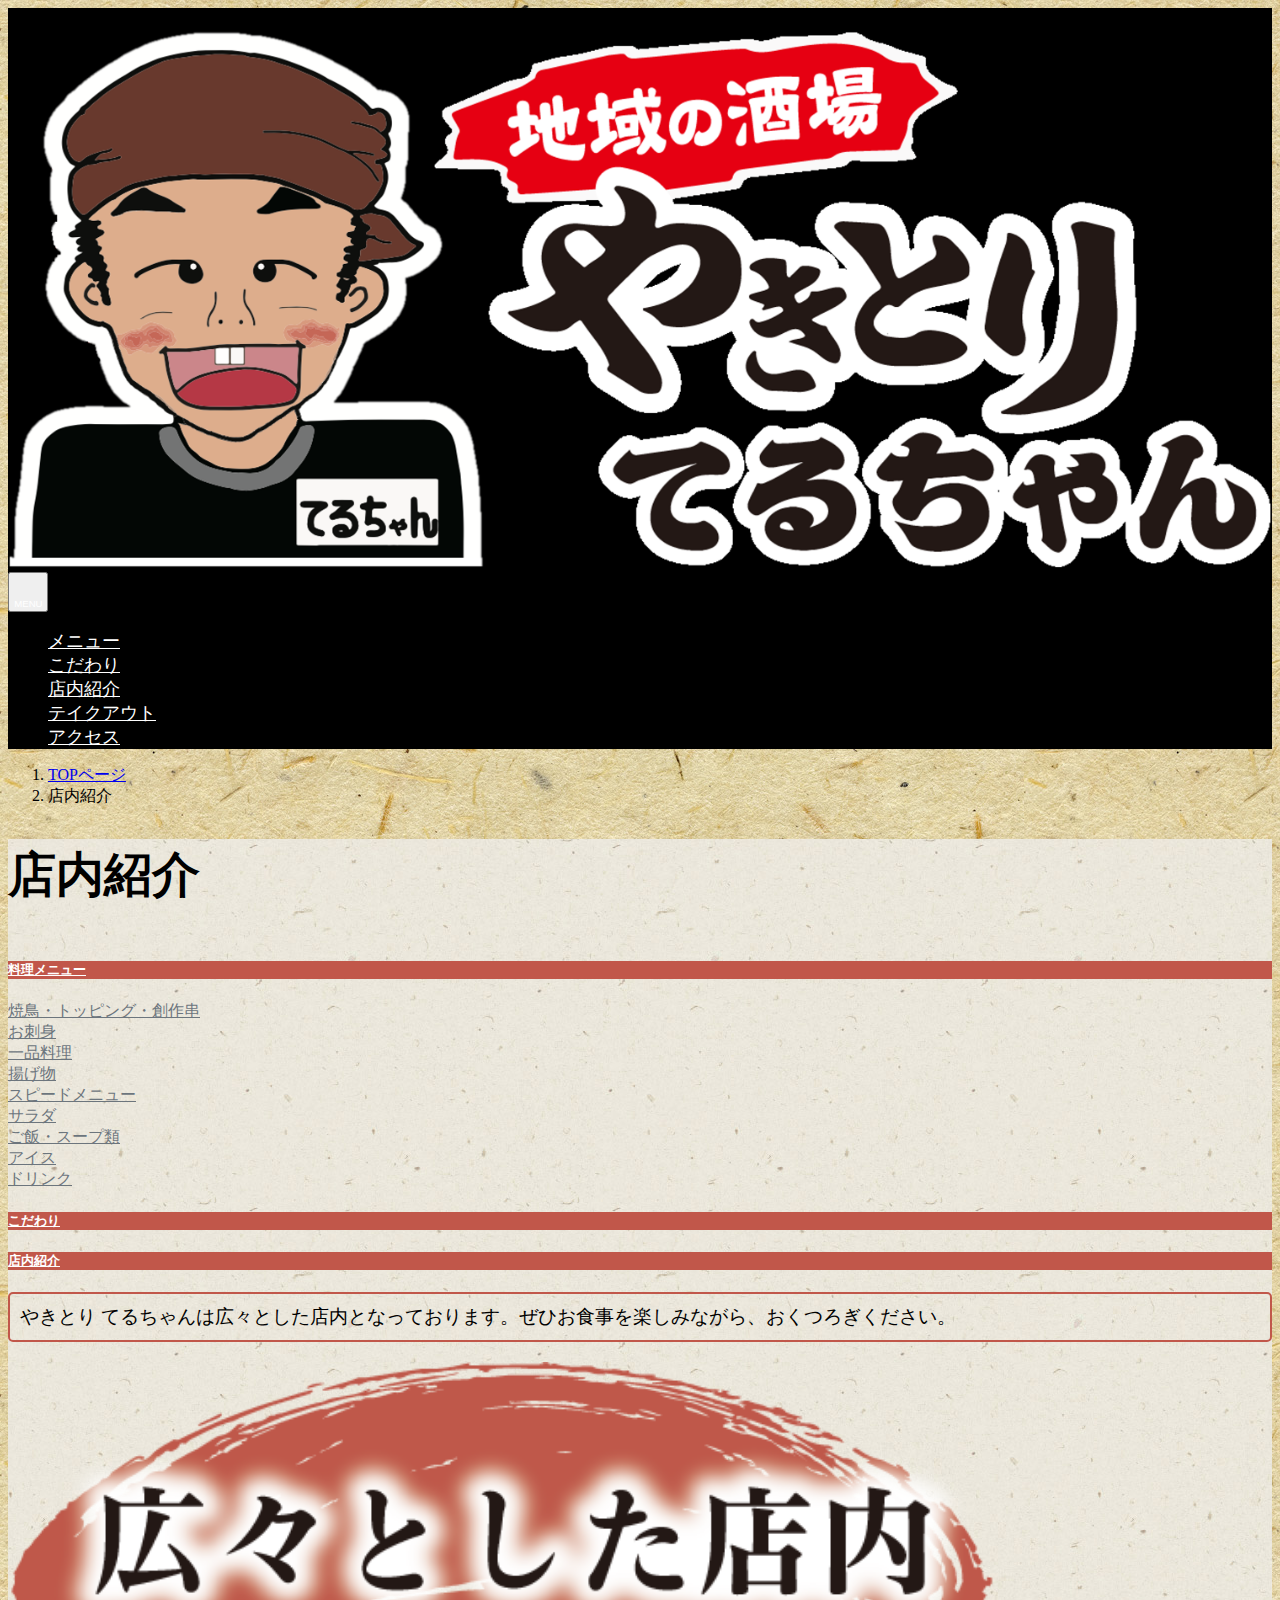
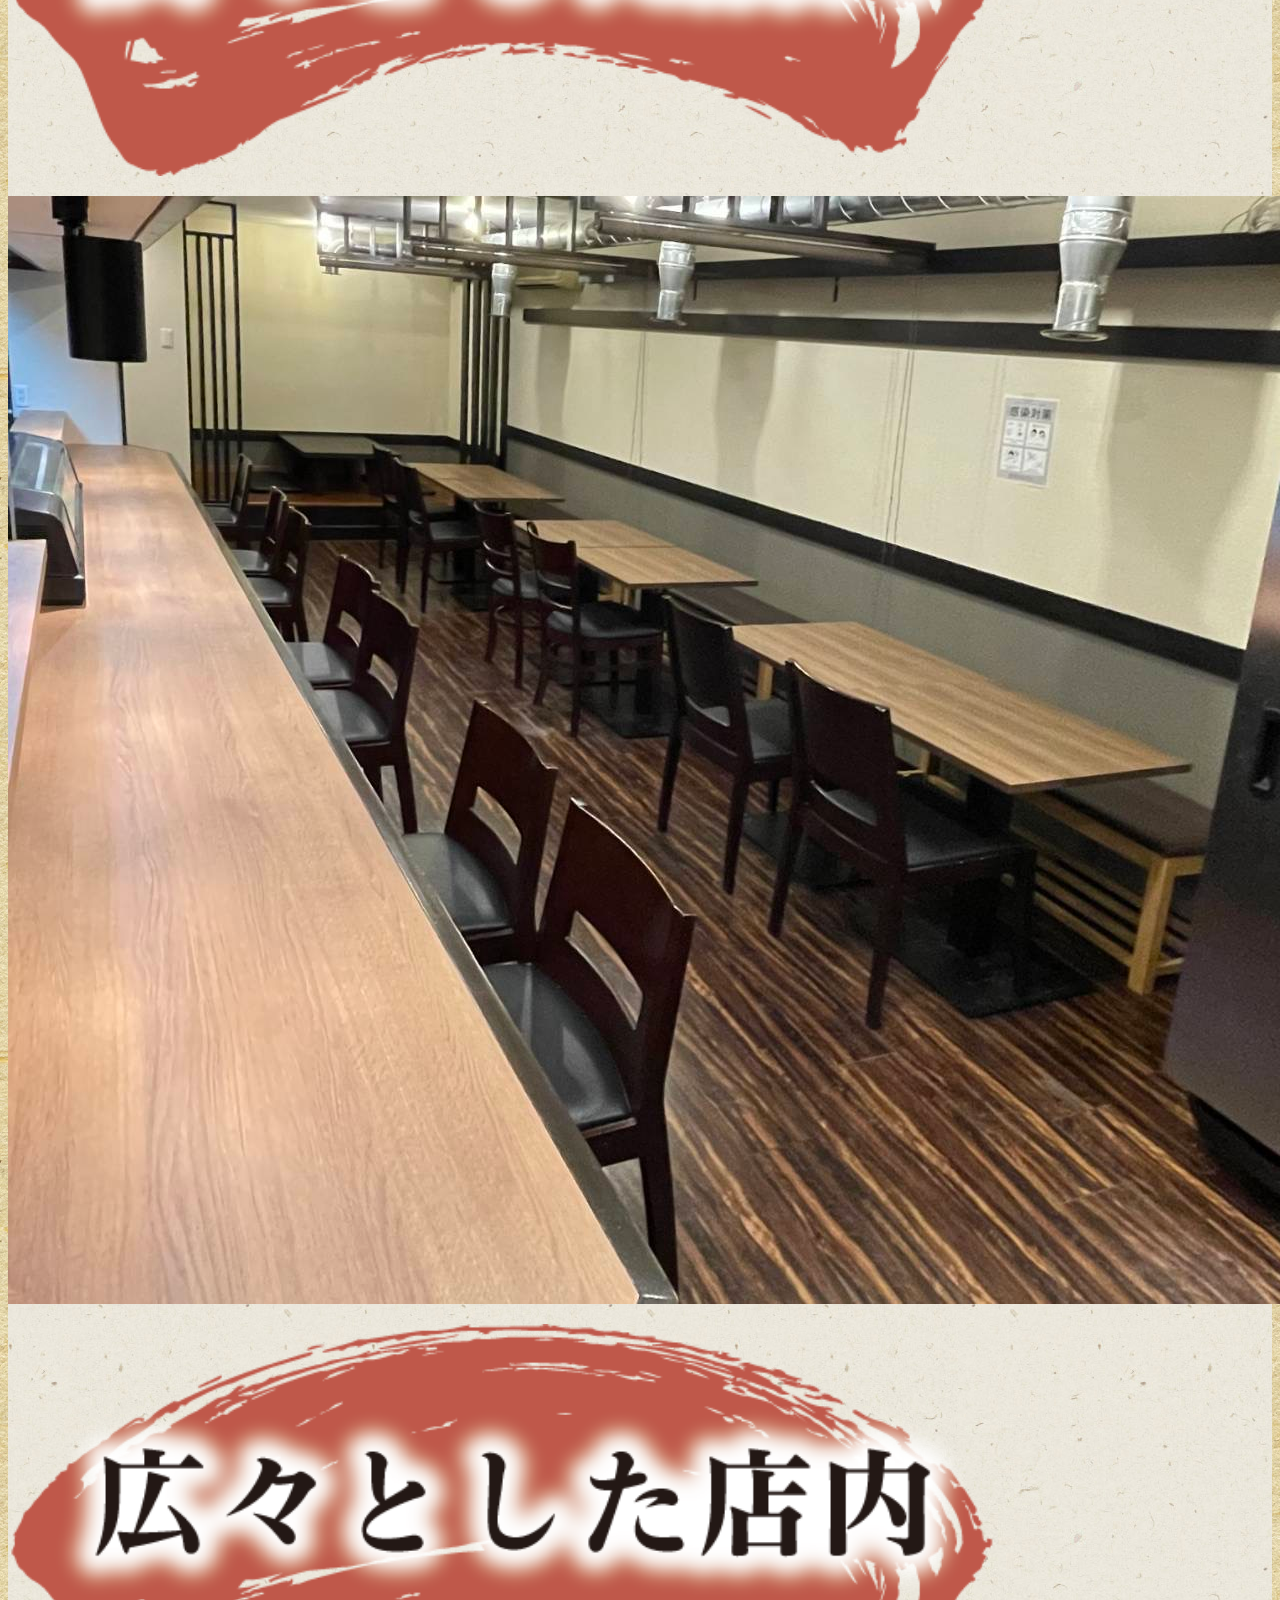
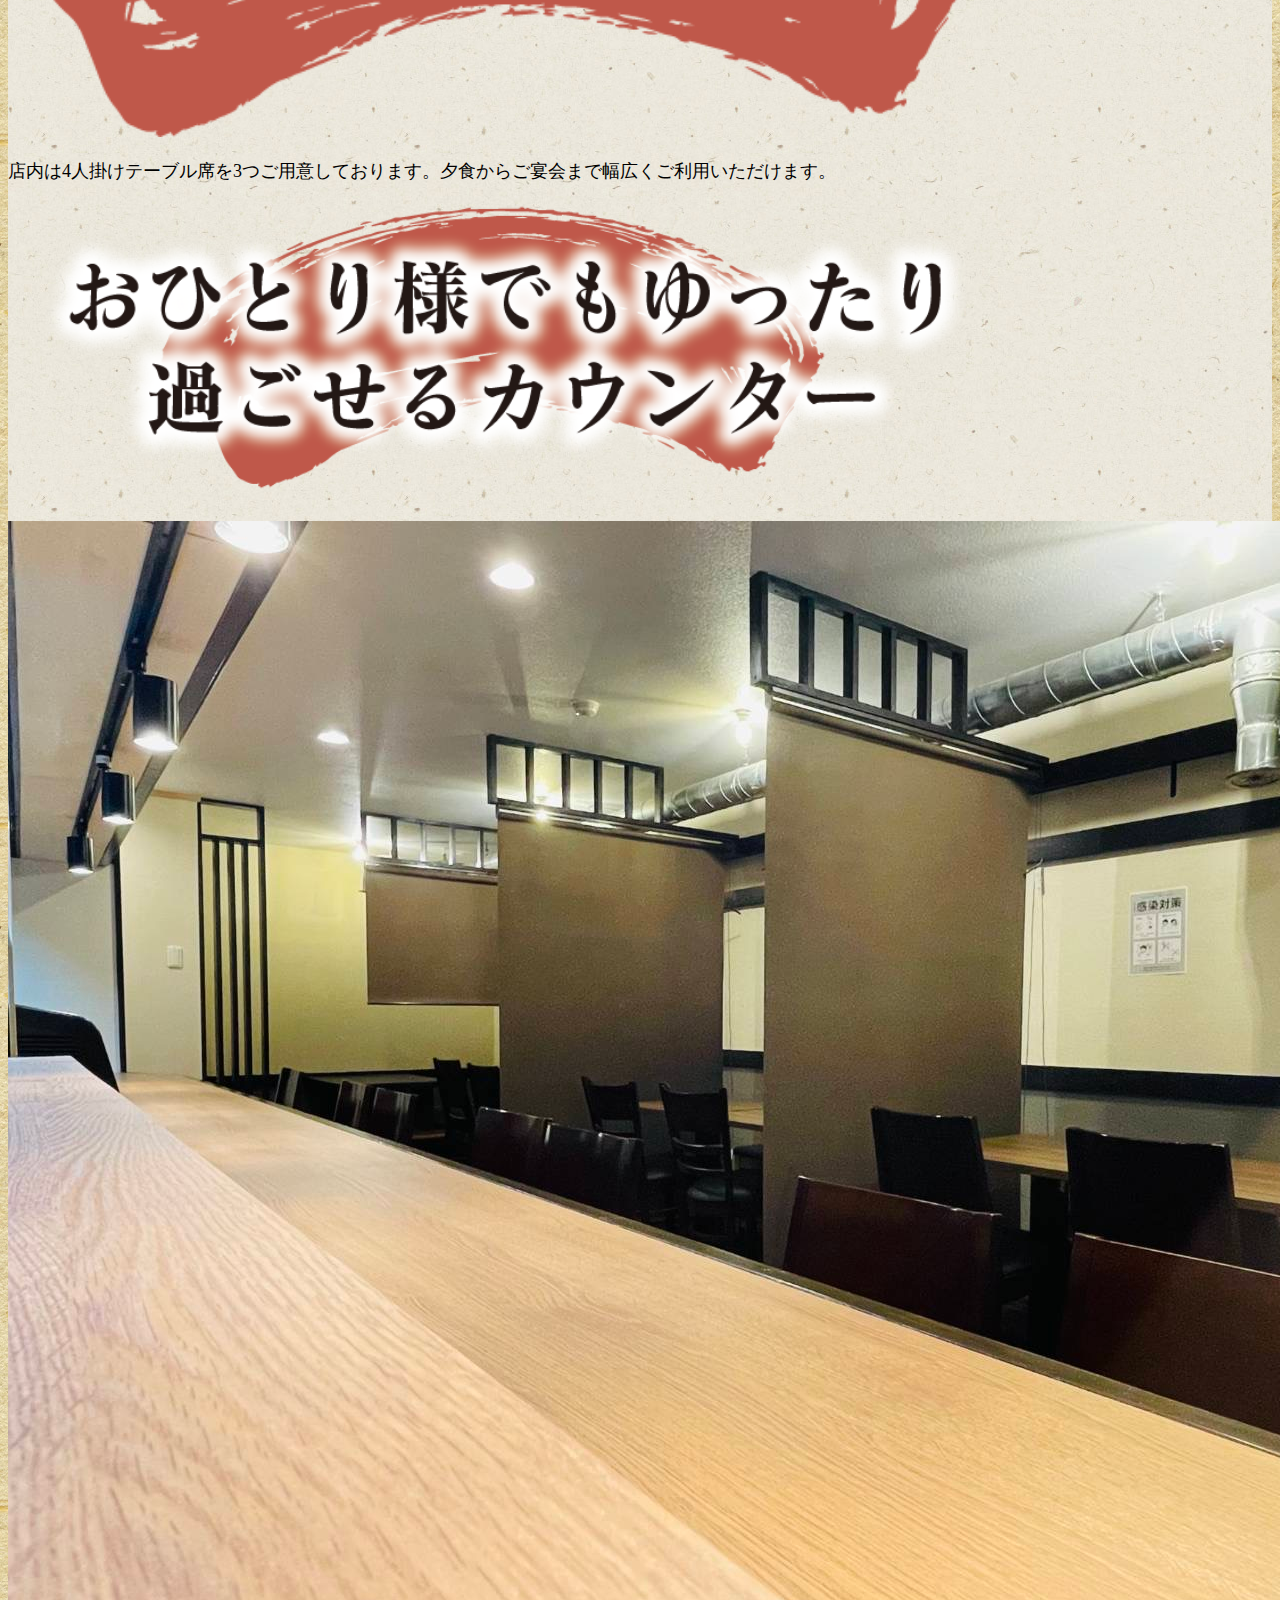
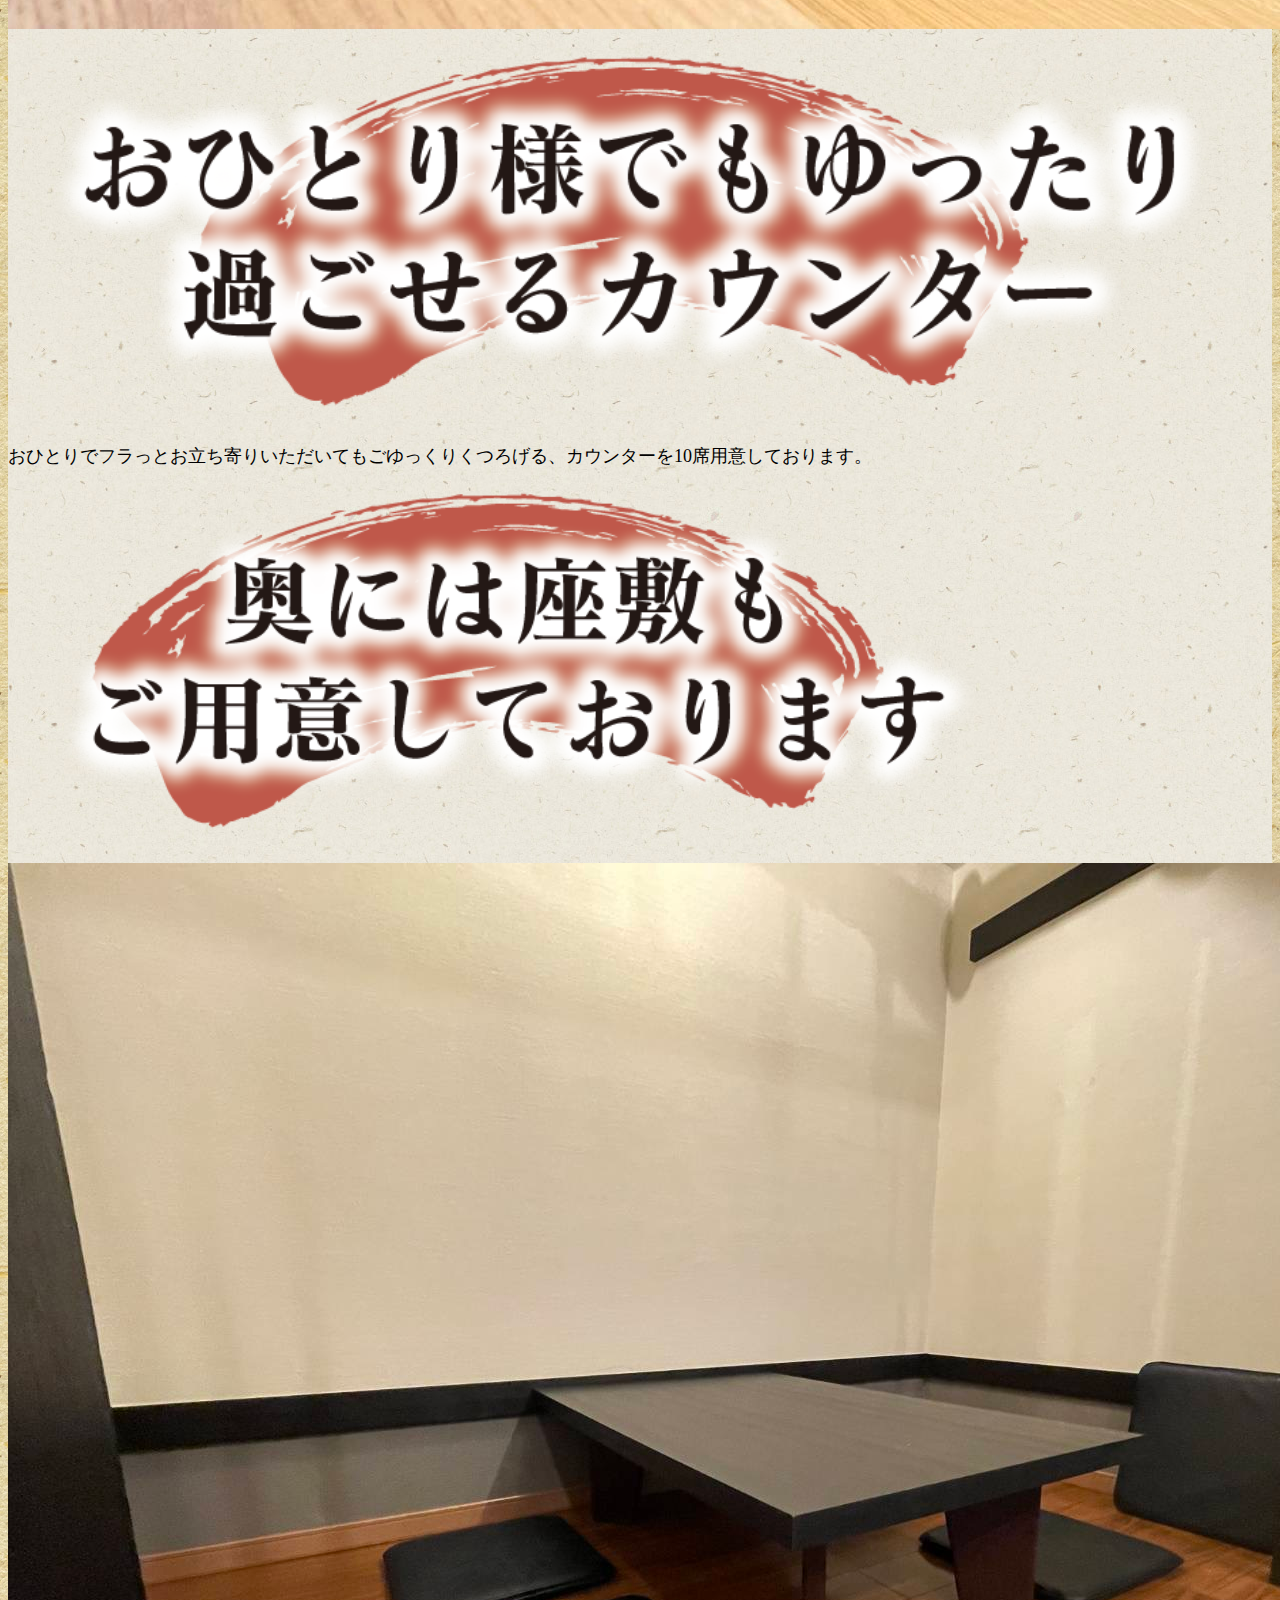
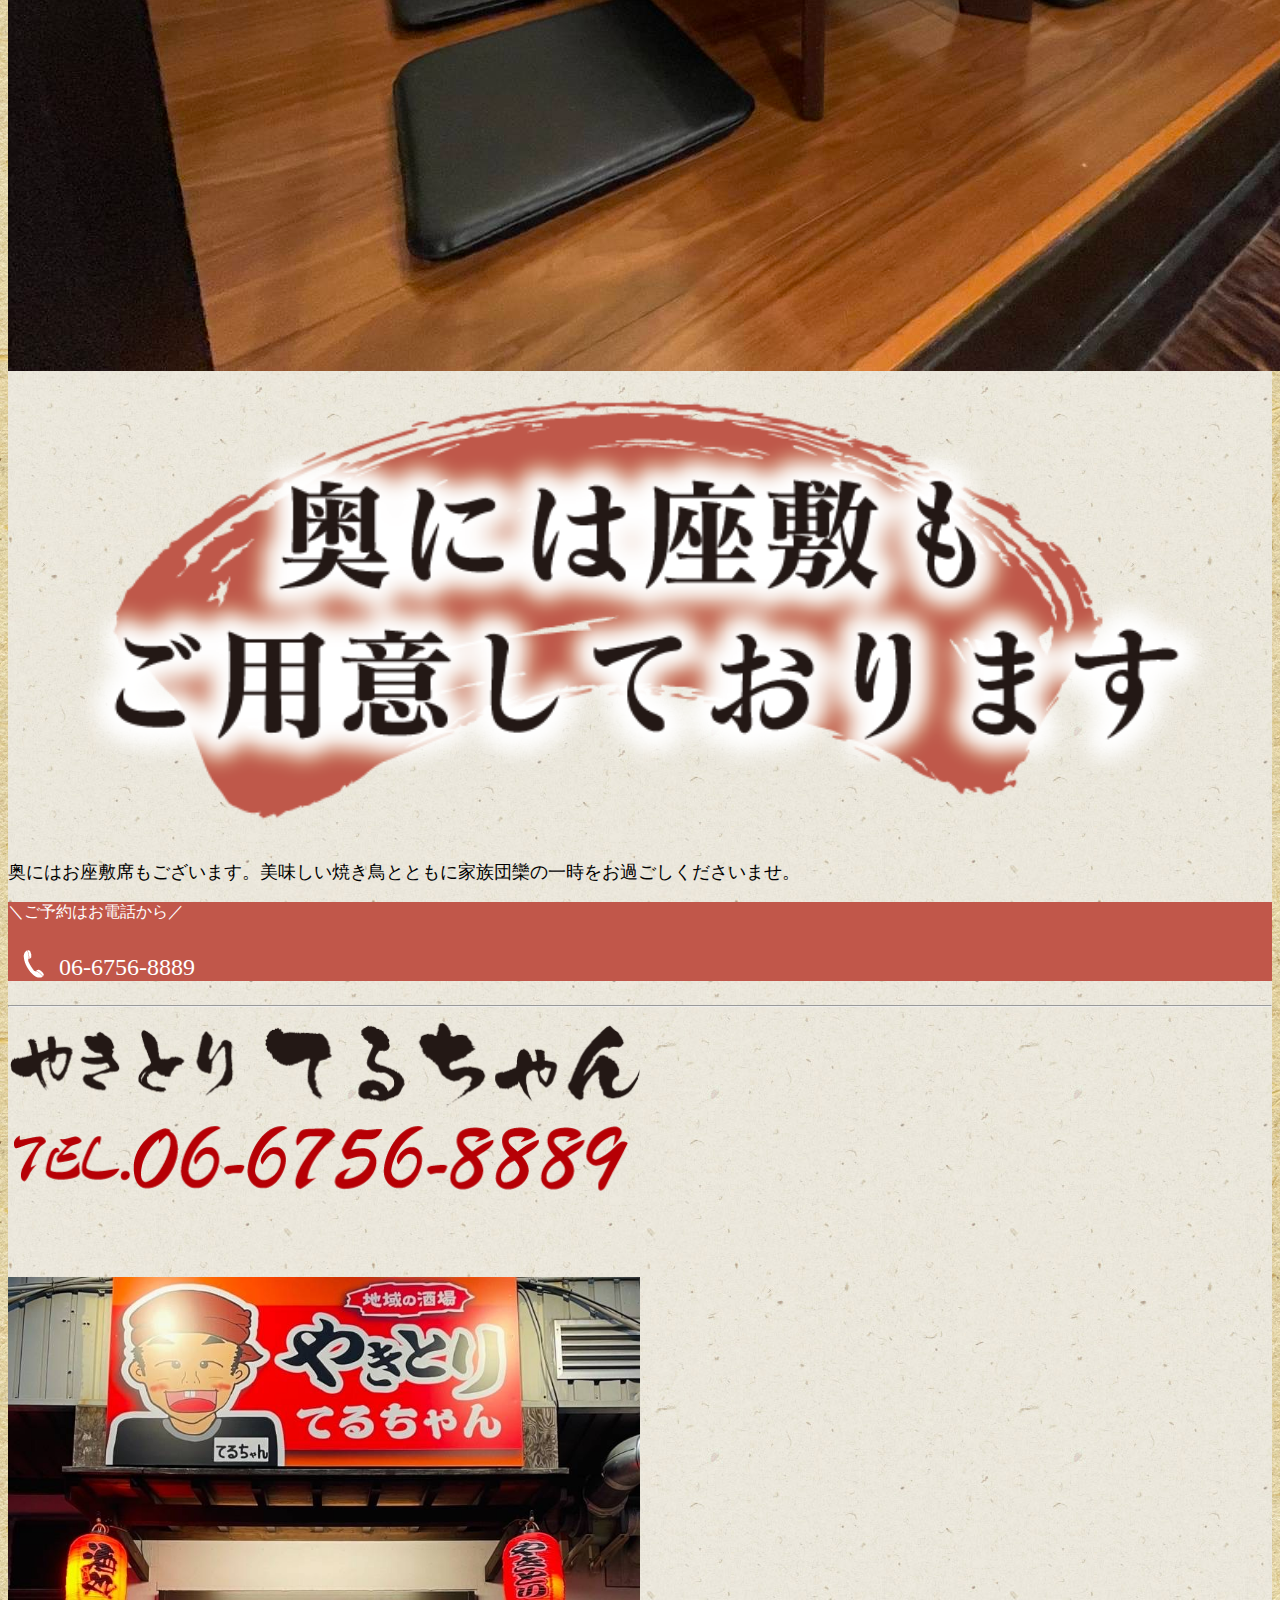
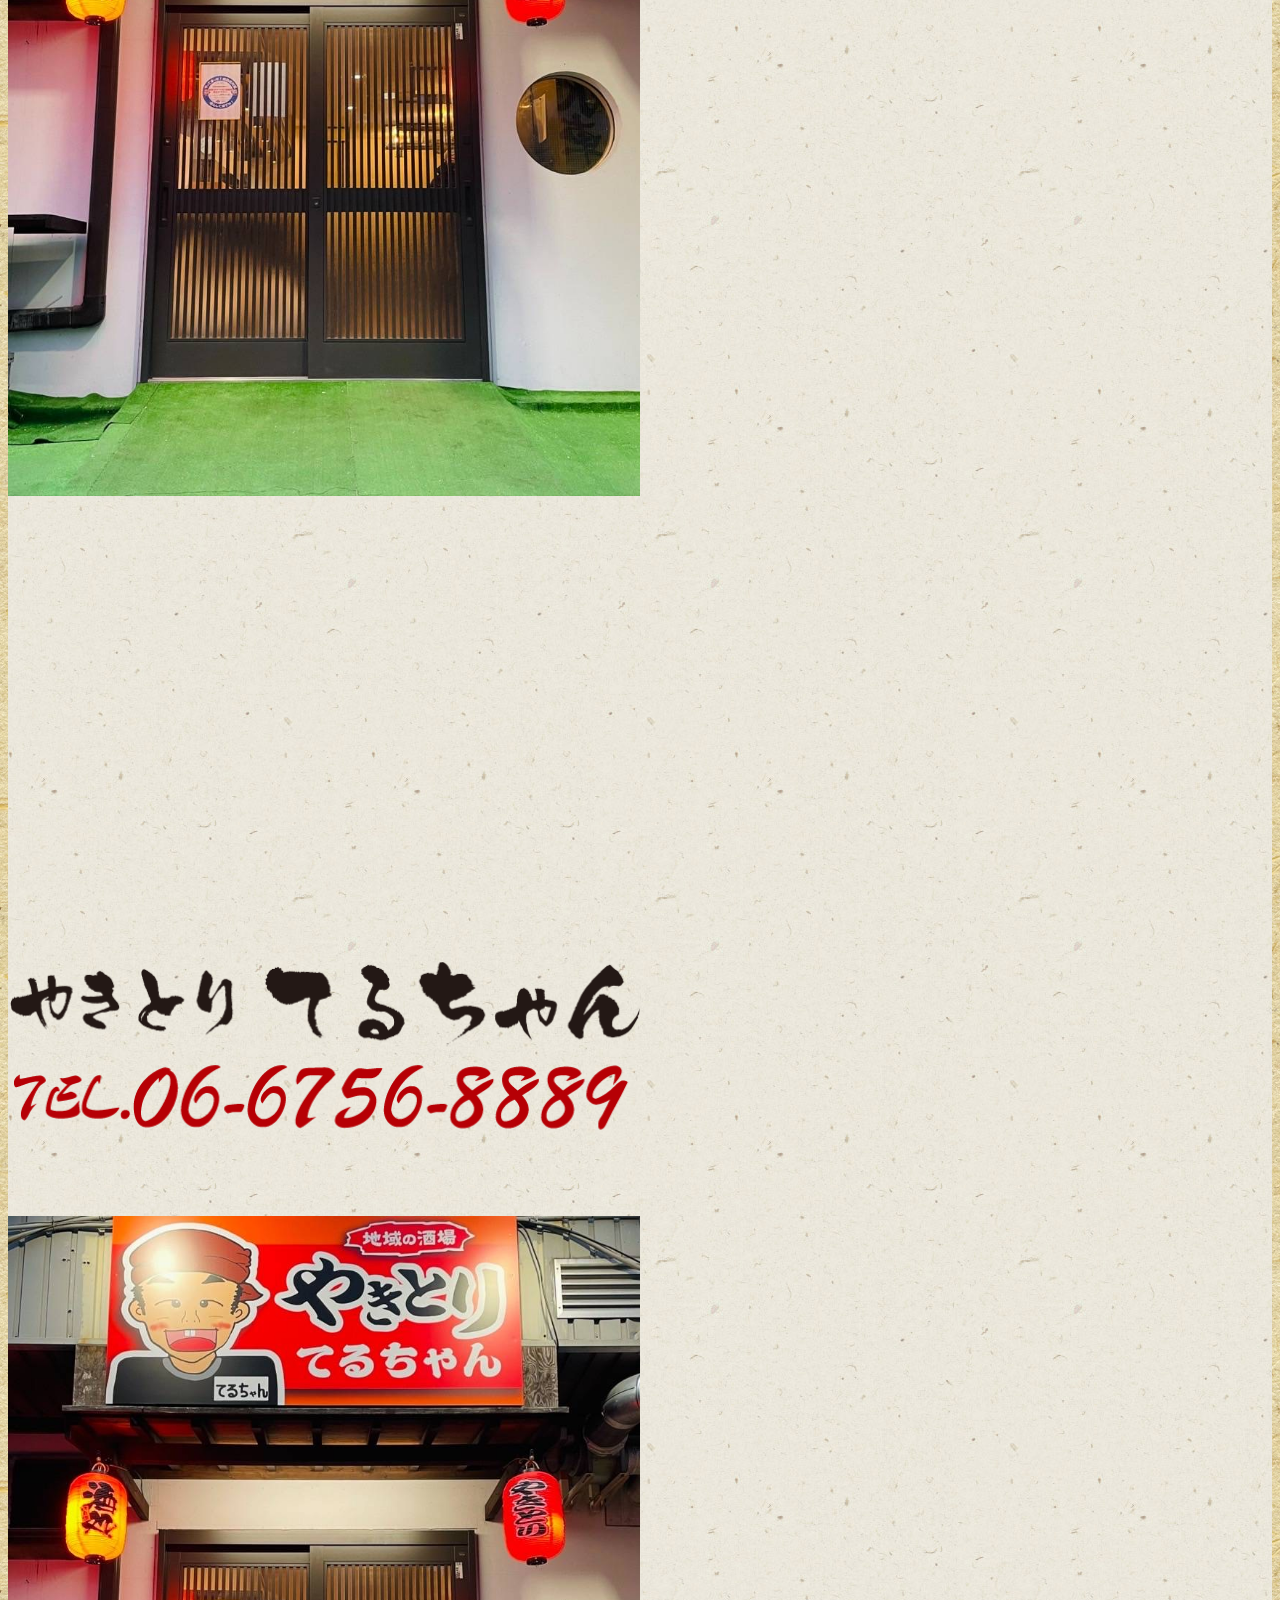
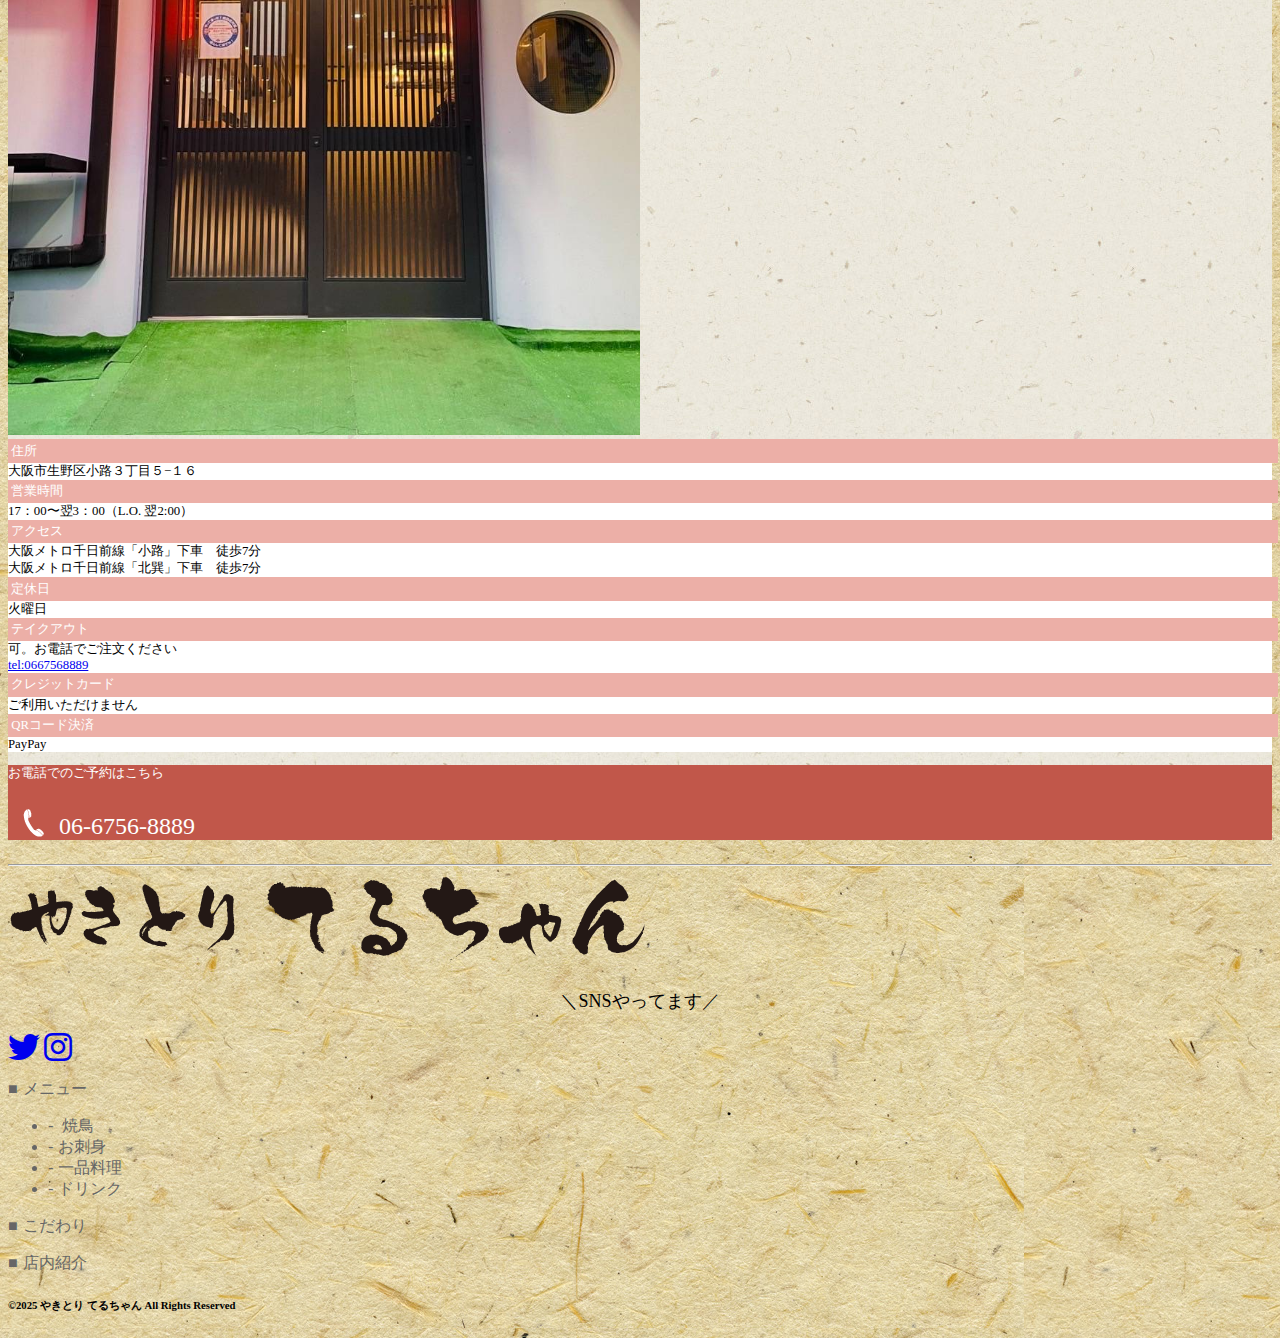
<file: pages/interior.html>
<!DOCTYPE html>
<html>
<head prefix="og: http://ogp.me/ns# fb: http://ogp.me/ns/fb# article: http://ogp.me/ns/article#">
<meta charset="UTF-8">
<title>店内紹介 | やきとり てるちゃん</title>
<meta name="description" content="大阪市生野区にある「やきとり てるちゃん」のホームページです。三日三晩かけて作成した自家製ダレに絶妙に絡む焼鳥をぜひご賞味ください。広々とした空間で1名様からご家族連れまでごゆっくりおくつろぎください。"><!--サイトの説明文-->
<meta name="viewport" content="width=device-width,initial-scale=1">
<link rel="canonical" href="https://yakiteru.com/pages/interior.html">
<link rel="icon" type="image/png" href="../img/favicon.ico" />
<!-- OGP設定 -->
<meta property="og:type" content="website" />
<meta property="og:url" content="https://yakiteru.com/" />
<meta property="og:image" content="../img/header-logo.png" />
<meta property="og:site_name" content="やきとり てるちゃん" />
<meta property="og:description" content="大阪市生野区にある「やきとり てるちゃん」のホームページです。三日三晩かけて作成した自家製ダレに絶妙に絡む焼鳥をぜひご賞味ください。広々とした空間で1名様からご家族連れまでごゆっくりおくつろぎください。" /><!--サイトの説明文-->
<!-- Facebook用設定 -->
<meta property="fb:app_id" content="facebookのApp ID" />
<meta property="article:publisher" content="FacebookページのURL">
<!-- Twitter用設定 -->
<meta name="twitter:card" content="Twitterカードの種類">
<meta name="twitter:site" content="@teruchan2828">    
<!-- スタイルシートはここから -->
<link rel="stylesheet" href="https://stackpath.bootstrapcdn.com/bootstrap/4.1.3/css/bootstrap.min.css" integrity="sha384-MCw98/SFnGE8fJT3GXwEOngsV7Zt27NXFoaoApmYm81iuXoPkFOJwJ8ERdknLPMO" crossorigin="anonymous">
<link rel="stylesheet" href="https://use.fontawesome.com/releases/v5.3.1/css/all.css" integrity="sha384-mzrmE5qonljUremFsqc01SB46JvROS7bZs3IO2EmfFsd15uHvIt+Y8vEf7N7fWAU" crossorigin="anonymous">
<link rel="stylesheet" href="../css/style.css">
<!--fontawesomeの適用-->
<link rel="stylesheet" href="../css/all.css">
</head>
    
<body id="page">
<header>
  <nav class="navbar navbar-expand-md">
    <div class="container"> 
            <a class="navbar-brand" href="../index.html"><img src="../img/header-logo.png" alt="logo" class="logo"></a>
        <button class="navbar-toggler border-white" type="button" data-toggle="collapse" data-target="#Navbar" aria-controls="Navbar" aria-expanded="false" aria-label="ナビゲーションの切替"> <span class="navbar-toggler-icon"></span><span class="navbar-toggler-icon"></span><span class="navbar-toggler-icon"></span></button>
        <div class="collapse navbar-collapse" id="Navbar">
            <ul class="navbar-nav mr-auto py-3 py-lg-0 mt-3 mt-lg-0">
                <li class="nav-item"><a class="nav-link" href="menu.html">メニュー</a> </li>
                <li class="nav-item"><a class="nav-link" href="commitment.html">こだわり</a> </li>
                <li class="nav-item"><a class="nav-link" href="interior.html">店内紹介</a> </li>
                <li class="nav-item"><a class="nav-link" href="../index.html#sec4">テイクアウト</a> </li>
                <li class="nav-item"><a class="nav-link" href="#sec5">アクセス</a> </li>
                <!-- <li class="nav-item"><a class="nav-link" href="#sec5">MENU</a> </li> -->
            </ul>
            <!-- <div class="text-center text-white pb-2 pb-lg-0"> <a class="btn btn-block btn-outline-light py-3 font-weight-bold" href="contact/index.html" role="button">Webでのご予約はこちら</a> </div> -->
        </div>
    </div>
  </nav>
</header>

<nav aria-label="breadcrumb" class="breadcrumb rounded-0">
    <ol class="breadcrumb container py-0 mb-0">
        <li class="breadcrumb-item"><a href="../index.html">TOPページ</a></li>
        <li class="breadcrumb-item active">店内紹介</li>
    </ol>
</nav>

<main class="py-5 container">
            <h1 class="font-weight-bold text-center ttl-bdr">店内紹介</h1>
	<div class="row">
    <div class="col-lg-4 mb-4">
			<div class="accordion mb-3" id="accordion" role="tablist" aria-multiselectable="true">
        <div class="card">
          <div class="card-header" role="tab" id="headingOne">
            <h5 class="mb-0">
              <a class="text" data-toggle="collapse" href="#collapseOne" role="button" aria-expanded="true" aria-controls="collapseOne">
                料理メニュー
              </a>
            </h5>
          </div><!-- /.card-header -->
          <div id="collapseOne" class="collapse" role="tabpanel" aria-labelledby="headingOne" data-parent="#accordion">
            <div class="card-body p-3 border-bottom">
              <a href="menu.html">
              焼鳥・トッピング・創作串</a>
            </div><!-- /.card-body -->
            <div class="card-body p-3 border-bottom">
              <a href="menu.html">
              お刺身
            </div><!-- /.card-body -->
              <div class="card-body p-3 border-bottom">
                <a href="menu.html">
                一品料理</a>
              </div><!-- /.card-body -->
              <div class="card-body p-3 border-bottom">
                <a href="menu.html">
                揚げ物</a>
              </div><!-- /.card-body -->
              <div class="card-body p-3 border-bottom">
                <a href="menu.html">
                スピードメニュー</a>
              </div><!-- /.card-body -->
              <div class="card-body p-3 border-bottom">
                <a href="menu.html">
                  サラダ</a>
              </div><!-- /.card-body -->
              <div class="card-body p-3 border-bottom">
                <a href="menu.html">
                ご飯・スープ類</a>
              </div><!-- /.card-body -->
              <div class="card-body p-3 border-bottom">
                <a href="menu.html">
                アイス</a>
              </div><!-- /.card-body -->
              <div class="card-body p-3">
                <a href="drink.html">
                ドリンク</a>
              </div><!-- /.card-body -->
          </div><!-- /.collapse -->
        </div><!-- /.card -->
        <div class="card">
          <div class="card-header" role="tab" id="headingTwo">
            <h5 class="mb-0">
              <!-- <a class="collapsed text" data-toggle="collapse" href="#collapseTwo" role="button" aria-expanded="false" aria-controls="collapseTwo"> -->
              <a href="../pages/commitment.html">
                こだわり
              </a>
            </h5>
          </div><!-- /.card-header -->
            <!-- <div id="collapseTwo" class="collapse" role="tabpanel" aria-labelledby="headingTwo" data-parent="#accordion">
              <div class="card-body p-0">
                <ul class="list-unstyled mb-0">
                            <li class="p-3 border-bottom"><a href="#">link</a></li>
                            <li class="p-3 border-bottom"><a href="#">link</a></li>
                            <li class="p-3 border-bottom"><a href="#">link</a></li>
                            <li class="p-3"><a href="#">link</a></li>
                        </ul> -->
              <!-- </div>/.card-body -->
            <!-- </div>/.collapse -->
        </div><!-- /.card -->
        <div class="card">
          <div class="card-header" role="tab" id="headingThree">
            <h5 class="mb-0">
              <!-- <a class="collapsed text" data-toggle="collapse" href="#collapseThree" role="button" aria-expanded="false" aria-controls="collapseThree"> -->
              <a href="../pages/interior.html">
                  店内紹介
              </a>
            </h5>
          </div><!-- /.card-header -->
          </div><!-- /.card -->
      </div><!-- /#accordion -->
		</div>
    <article class="col-lg-8 border p-3 p-md-5 m-3 m-lg-0">
      <p class=" text-center commitLead">やきとり てるちゃんは広々とした店内となっております。ぜひお食事を楽しみながら、おくつろぎください。</p>
      <section id="sec2" class="py-5 container ">
        <!-- PC画面表示用 -->
          <div class="row py-4 pl-md-4">
              <div class="mb-4 d-md-flex">
                  <p class="col-12 mx-auto text-center d-md-none">
                    <img src="../img/store_inside.png" class="card-interior-info_1">
                  </p>
                  <div class="col-md-6 mb-4"> <img class="card-img-top rounded-0" src="../img/Interior1.JPG" alt="広々とした店内"> </div>
                  <div class="col-md-6">
                    <p class="col-12 mx-auto text-center d-md-block d-none">
                      <img src="../img/store_inside.png" class="card-interior-info_1">
                    </p>
                    <p class="lead text-left commit-txt">店内は4人掛けテーブル席を3つご用意しております。夕食からご宴会まで幅広くご利用いただけます。</p>
                  </div>
              </div>
          </div>
          <div class="row py-4 pl-md-4">
            <div class="mb-4 d-md-flex">
                <p class="col-12 mx-auto text-center d-md-none">
                  <img src="../img/counter.png" class="card-interior-info_1">
                </p>
                <div class="col-md-6 mb-4"> <img class="card-img-top rounded-0" src="../img/Interior2.JPG" alt="おひとり様でもゆったり過ごせるカウンター">
                </div>
                <div class="col-md-6">
                  <p class="col-12 mx-auto text-center d-md-block d-none">
                    <img src="../img/counter.png" class="card-interior-info">
                  </p>
                  <p class="lead text-left commit-txt">おひとりでフラっとお立ち寄りいただいてもごゆっくりくつろげる、カウンターを10席用意しております。</p>
                </div>
            </div>
          </div>
          <div class="row py-4 pl-md-4">
            <div class="mb-4 d-md-flex">
                <p class="col-12 mx-auto text-center d-md-none">
                  <img src="../img/seats.png" class="card-interior-info_1">
                </p>
                <div class="col-md-6 mb-4"> <img class="card-img-top rounded-0" src="../img/Interior4.JPG" alt="奥には座敷もご用意しております"> </div>
                <div class="col-md-6">
                  <p class="col-12 mx-auto text-center d-md-block d-none">
                    <img src="../img/seats.png" class="card-interior-info">
                  </p>
                  <p class="lead text-left commit-txt">奥にはお座敷席もございます。美味しい焼き鳥とともに家族団欒の一時をお過ごしくださいませ。</p>
                </div>
            </div>
          </div>        <!-- PC画面表示用 -->
          <!-- ここからスマホ画面用 -->
          <!-- <div class="d-block d-md-none">
            <p class="interior-info">
              <img src="../img/store_inside.png" class="card-interior-info_1">
            </p>
            <p class="img card-img-top rounded-0">
                <img src="../img/Interior1.JPG" class="card-interior-img">
            </p>
            <p class="txt">（サンプル）店内は広々としたお席を用意しております</p>
          </div>
          <div class=" d-block d-md-none">
            <p class="img card-img-top rounded-0">
              <img src="../img/counter.png" class="card-interior-img">
            </p>
            <p class="interior-info">
              <img src="../img/Interior2.JPG" class="card-interior-img">
            </p>
            <p class="txt">（サンプル）店内は広々としたお席を用意しております</p>
          </div>
          <div class="d-block d-md-none">
            <p class="img card-img-top rounded-0">
              <img src="../img/seats.png" class="card-interior-img">
            </p>
            <p class="interior-info">
              <img src="../img/Interior4.JPG" class="card-interior-img">
            </p>
            <p class="txt">（サンプル）店内は広々としたお席を用意しております</p>
          </div>ここまでスマホ画面用 -->
      </section>
      <div class="border text-center p-2 rounded reserve-btn mt-5">
        <p class="m-0">＼ご予約はお電話から／</p>
        <p class="tel m-0 h3 phone_number"><a href="tel:0667568889">06-6756-8889</a></p>
      </div>
    </article>
    <!------------------------------------------------------------------------>
    <hr>
    <!---------------------------お店情報--------------------------------------------->
    <section class="container py-5  bg-white" id="sec5">
      <div class="row flex-row-reverse">
          <div class="col-12 col-lg-6">
          <a href="tel:0667568889"><img src="../img/phone_number.png" alt="footer logo" class="footer-logo mb-3 d-block d-md-none"></a>
          <img src="../img/front.JPG" class="footer-logo mb-3 d-block d-md-none">
              <iframe src="https://www.google.com/maps/embed?pb=!1m18!1m12!1m3!1d1534.5236713452484!2d135.55262318256618!3d34.6580372162294!2m3!1f0!2f0!3f0!3m2!1i1024!2i768!4f13.1!3m3!1m2!1s0x6000dfb19f3a3871%3A0xf9cabd87c13209b!2z44KE44GN44Go44KK44Gm44KL44Gh44KD44KT!5e0!3m2!1sja!2sjp!4v1655434669681!5m2!1sja!2sjp" width="400" height="300" style="border:0;" allowfullscreen="" loading="lazy" referrerpolicy="no-referrer-when-downgrade"></iframe>   
          </div>
          <div class="col-12 col-lg-6">
              <img src="../img/phone_number.png" alt="footer logo" class="footer-logo mb-3 d-none d-md-block">
              <img src="../img/front.JPG" class="footer-logo d-md-block d-none mb-3">
              
                  <div class="col-12 mt-3 mt-md-0">
                      <div class="d-sm-flex">
                          <div class="col-sm-4 text-left text-white bg-secondary storeInfoTable-info">住所</div>
                          <div class="col-sm-8 text-left bg-light py-3 storeInfoTable-content">大阪市生野区小路３丁目５−１６</div>
                      </div>
                      <div class="d-sm-flex">
                          <div class="col-sm-4 text-left text-white bg-secondary storeInfoTable-info">営業時間</div>
                          <div class="col-sm-8 text-left bg-light py-3 storeInfoTable-content">17：00〜翌3：00（L.O. 翌2:00）</div>
                      </div>
                      <div class="d-sm-flex">
                          <div class="col-sm-4 text-left text-white bg-secondary storeInfoTable-info">アクセス</div>
                          <div class="col-sm-8 text-left bg-light py-3 storeInfoTable-content">大阪メトロ千日前線「小路」下車　徒歩7分<br>大阪メトロ千日前線「北巽」下車　徒歩7分</div>
                      </div>  
                      <div class="d-sm-flex">
                          <div class="col-sm-4 text-left text-white bg-secondary storeInfoTable-info">定休⽇</div>
                          <div class="col-sm-8 text-left bg-light py-3 storeInfoTable-content">火曜日</div>
                      </div>
                      <div class="d-sm-flex">
                          <div class="col-sm-4 text-left text-white bg-secondary storeInfoTable-info">テイクアウト</div>
                          <div class="col-sm-8 text-left bg-light py-3 storeInfoTable-content">可。お電話でご注文ください<br><a href="tel:0667568889">tel:0667568889</a></div>
                      </div>
                      <div class="d-sm-flex">
                          <div class="col-sm-4 text-left text-white bg-secondary storeInfoTable-info">クレジットカード</div>
                          <div class="col-sm-8 text-left bg-light py-3 storeInfoTable-content">ご利用いただけません</div>
                      </div>
                      <div class="d-sm-flex">
                          <div class="col-sm-4 text-left text-white bg-secondary storeInfoTable-info">QRコード決済</div>
                          <div class="col-sm-8 text-left bg-light py-3 storeInfoTable-content">PayPay</div>
                      </div>
                  </div>
              <div class="border text-center p-2 rounded reserve-btn mt-3">
                  <p class="m-0">お電話でのご予約はこちら</p>
                  <p class="tel m-0 h3 phone_number"><a href="tel:0667568889">06-6756-8889</a></p>
              </div>
          </div>
      </div>
    </section>
</main>
    <!------------------------------------------------------------------------>
    <hr>
    <!------------------------------------------------------------------------>
  <footer class="bg-light border-top">
      <div class="d-lg-flex col-lg-12">
          <div class="main-logo text-center text-lg-left pt-3 col-lg-4">
                  <img src="../img/logo_sideways.png" class="col-12">
          </div>
          <div class="social text-center d-lg-flex align-items-end">
              <p class="sns-info text-center d-lg-none mt-3">＼SNSやってます／
                  <span class="d-block mx-auto d-lg-none"></span>
              </p>
              <!-- Twitter  --> 
              <a href="https://twitter.com/teruchan2828?s=11&t=NXwFq_E_Sopf1TGoxjZFxg">
              <i class="fa-brands fa-twitter fa-2x mx-2"></i></a>
              <!--instagram   --> 
              <a href="https://instagram.com/yakitori_teruchan?igshid=YmMyMTA2M2Y=">
              <i class="fa-brands fa-instagram fa-2x mx-2"></i></a>
          </div>
      </div>
      <div class="d-lg-flex">
          <div class="footer-list px-4 mt-3 text-md-left text-center">
              <a href="menu.html"><p>メニュー</p></a>
              <ul class="list-unstyled px-4">
                  <a href="menu.html"><li> 焼鳥</li></a>
                  <a href="menu.html"><li>お刺身</li></a>
                  <a href="menu.html"><li>一品料理</li></a>
                  <a href="drink.html"><li>ドリンク</li></a>
              </ul>
          </div>
          <div class="">
              <div class="footer-list px-4 mt-3 text-md-left text-center">
                  <a href="commitment.html"><p>こだわり</p></a>
              </div>
              <div class="footer-list px-4 mt-3 text-md-left text-center">
                  <a href="interior.html"><p>店内紹介</p></a>
              </div>
          </div> 
      </div>
  
      <div class="bg-dark text-white py-3">
          <div class="text-center">
              <h6>©2025 やきとり てるちゃん All Rights Reserved </h6>
          </div>
      </div>
  </footer>
  <nav>
      <p id="page-top"><a href="#">TOP</a></p>
  </nav>
<!-- *************************************************************** -->    
<!-- javascript はここから --> 
<script src="https://code.jquery.com/jquery-3.3.1.slim.min.js" integrity="sha384-q8i/X+965DzO0rT7abK41JStQIAqVgRVzpbzo5smXKp4YfRvH+8abtTE1Pi6jizo" crossorigin="anonymous"></script>
<script src="https://code.jquery.com/jquery-1.12.4.min.js" integrity="sha256-ZosEbRLbNQzLpnKIkEdrPv7lOy9C27hHQ+Xp8a4MxAQ=" crossorigin="anonymous"></script>    
<script src="https://cdnjs.cloudflare.com/ajax/libs/popper.js/1.14.3/umd/popper.min.js" integrity="sha384-ZMP7rVo3mIykV+2+9J3UJ46jBk0WLaUAdn689aCwoqbBJiSnjAK/l8WvCWPIPm49" crossorigin="anonymous"></script> 
<script src="https://stackpath.bootstrapcdn.com/bootstrap/4.1.3/js/bootstrap.min.js" integrity="sha384-ChfqqxuZUCnJSK3+MXmPNIyE6ZbWh2IMqE241rYiqJxyMiZ6OW/JmZQ5stwEULTy" crossorigin="anonymous"></script> 
<script type="text/javascript" src="../js/script.js"></script>
</body>
</html>
</file>
<file: css/style.css>
@charset "UTF-8";

/* ====== 共通 ====== */

a:hover {
  text-decoration: none;
  opacity: 0.8;
}

header .navbar-brand {
  width: 20%;
}

header .navbar-brand .logo {
  width: 100%;
}

header .tel {
  font-size: 2rem;
  color: #fff;
}

header .tel a {
  color: #fff;
}

/* ====== TOTOP ====== */
/* ページトップ */
#page-top {
  position: fixed;
  bottom: 20px;
  right: 20px;
  font-size: 80%;
}

#page-top a {
  background: #c1574A;
  text-decoration: none;
  color: #fff;
  width: 100px;
  padding: 30px 25px 8px 25px;
  text-align: center;
  display: block;
  border-radius: 10px;
  border: 0.2px solid #fff;
  position: relative;
  font-weight: bold;
}

#page-top a::before{
  content:"／";
  color:#fff;
  font-weight: bold;
  position: absolute;
  top: 8px;
  left: 38px;
}

#page-top a::after{
  content:"＼";
  color:#fff;
  font-weight: bold;
  position: absolute;
  top: 8px;
  right: 38px;
}

#page-top a:hover {
  text-decoration: none;
  background: #c46d62;
}

.btn-outline-secondary:hover,
.btn-outline-secondary:not(:disabled):not(.disabled).active {
  color: #6c757d !important;
}

/* ====== TOP IMAGE ====== */

header.top-page {
  height: 100vh;
  overflow: hidden;
  padding-right: 0;
  padding-left: 0;
}

.jumbotron {
  background-image: url(../img/mainBackGroundImage.jpeg);
  background-position: center;
  background-repeat: no-repeat;
  background-size: cover;
  width: 100%;
  height: 100%;
}

.jumbotron .bg-rgba {
  background-color: rgba(255, 255, 255, 0.8);
}

.jumbotron h1 {
  word-wrap: break-word;
}

.jumbotron h2 {
  line-height: 1.8rem;
  text-shadow: 0px 1px 20px #865e04,0px -1px 20px #865e04,1px -1px 20px #865e04,1px 1px 20px #865e04;

  color: white;
  font-weight: bolder;
}

/* ====== TOPPAGE SECTION ====== */

#sec1 .card:nth-of-type(2) {
  border-left: none;
  border-right: none;
}

.ttl-bdr {
  font-size: 3rem;
  line-height: 1.5;
  position: relative;
  margin-bottom: 50px;
}

/* .ttl-bdr::before {
  content: "";
  position: absolute;
  left: 0;
  right: 0;
  bottom: 0;
  border-bottom: 5px solid #000;
  width: 12%;
  margin: 0 auto -15px;
} */

#sec3 {
  /* background-image: url("../img/bg-staff.jpg"); */
  background-position: center center;
  background-repeat: no-repeat;
  background-size: cover;
}

#sec4 table {
  width: 100%;
  background-color: #CCC;
  font: 12px;
  color: #666;
  table-layout: fixed;
  border-collapse: collapse;
}

#sec4 table th,
#sec4 table td {
  padding: 10px;
  text-align: center;
  border: 1px solid #ccc;
}

#sec4 table th {
  background-color: #002795;
  color: #fff;
}

#sec4 table td {
  /* width: 14.2%; */
  font-size: 0.9rem;
}

#sec4 table td:nth-child(7n) {
  background-color: #5197E0;
  /* color: #fff; */
}

#sec4 table td:nth-child(7n+1) {
  /* background-color: #FF8A8C; */
  color: #fff;
}

/* ====== SNS ====== */
.social img {
  width: 36px;
  height: 36px;
}

/* ====== SNS ====== */

iframe {
  width: 100%;
  height: 450px;
}

/* ====== FOOTER ====== */
.footer-logo {
  width: 50%;
}

/* =============================================
メディアクエリ
============================================= */

/* 大デバイス（デスクトップ, 1200px 未満）
==============================================*/
@media screen and (max-width: 1199.98px) {
  .herounit h1 {
    margin-top: 10rem;
  }
}

/* END */
/* 中デバイス（タブレット, 992px 未満）
==============================================*/
@media screen and (max-width: 991.98px) {
  .container {
    max-width: 740px;
  }
}

/* END */
/* 小デバイス（横向きモバイル, 768px 未満）
==============================================*/
@media screen and (max-width: 767.98px) {
  h1 {
    font-size: 2rem;
    font-weight: bold;
    line-height: 1.2;
  }

  /* #sec3 {
    /* background-image: none;
  } */

  header .navbar-brand {
    width: 20%;
  }

  header .navbar-brand .logo {
    width: 100%;
    height: 100%;
  }

  header .navbar-nav {
    border-top: 1px solid #fff;
  }

  .footer-logo {
    width: 100%;
  }

}

/* END */
/* 極小デバイス（縦向きモバイル, 576px 未満）
==============================================*/
@media screen and (max-width: 575.98px) {
  .display-3 {
    line-height: 0.8em;
  }

  .display-4 {
    font-size: 2rem;
    line-height: 1.2;
  }
}

/* END */

/* ここからオリジナル装飾 */
.index-main{
  background-image: url("../img/japanese-paper_00034.jpeg");
}

.washi{
  background-image: url("../img/washi-pattern-01.jpeg");  
}
.navbar{
  background-color: black;
}

.navbar a{
  color: #fff;
}

.card-header{
  background-color: #C1574A;
}
.card-header a{
  color: #fff;
}

.text-body{
  color: #fff;
}
.menu-topic{
  font-family: "ヒラギノ明朝 ProN";
  font-weight: bold;
}

.menu-topic2{
  text-align: end;
}

.menu-btnArea{
  text-align: center;
}


.menu-btnArea a{
  background-color: #C1574A;
  color: white;
}

.phone_number{
  font-size: 24px;
}

.phone_number::before{
  content:"";
  background-image:url(../img/icon_tel.png);
  background-color: #C1574A;
  display: inline-block;
  background-repeat: no-repeat;
  width: 21px;
  height: 28px;
  position: relative;
  margin-left: 15px;
  margin-right: 15px;
  top: 3px;
}

.takeoutimg{
  width: 50%;
  height: 50%;
}

.takeOut{
  font-size:24px
}

.takeOutPhone{
  width: 21px;
  height: 23px;
}

.takeOutNum{
  background-color: #c1574A;
  color:#fff;
  font-size: 18px;
  margin: 8px 5px;
  padding: 8px;
}

.takeOutContent{
  border: 1px solid #c1574A;
  border-radius: 3px;
  background-color: #fff;
  position: relative;
  margin-bottom: 30px;
}

.takeOutTxt{
  margin: auto 5px;
  font-size: 1rem;
}

.txt{
  font-size: 18px;
}

.orderTtl{
  font-size: 24px;
  font-weight: bold;
  color:#c1574A;
  position: relative;
}

.orderTtl::after{
  content:"";
  border-bottom: 3px solid #c1574A;
  width: 40px;
  display: block;
  margin: 5px auto;
}

.takeOutOrder::after{
  content:"▼";
  font-size: 1.2rem;
  width:100%;
  height: 30px;
  position: absolute;
  top:60px;
  display: block;
  text-align: center;
}

.txtPhone{
  font-size: 15px;
}

.yakitori-img{
  height: 100%;
  width: 4rem;
}

.card-interior-img{
  width: 100%;
  height: 100%;
}

.card-interior-info{
  width: 100%;
  height: 30%;
}

.card-interior-info_1{
  width: 80%;
}

.card-interior-info_2{
  width: 100%;
  height: 80%;
}

.interior-info{
  text-align: center;
  height: 25%;
}

.reserve-btn{
  background-color: #C1574A;
  color: white;
}

.reserve-btn a{
  text-decoration: none;
  color:#fff;
}

.menu-nav{
  margin: 0 auto;
  margin-bottom: 30px;
  text-align: right;
}

.food-card{
  width: 100%;
  height: 60%;
}

.select{
  border: 1px solid;
  padding:0 4px;
}

.header-img{
  width: 20%;
}

.header-img2{
  height: 50px;
  width: 80px;
}

.main-key-logo{
  height: 100%;
  width: 300px;
  margin-bottom: 30px;
}

main{
  /* background-color: #C1574A; */
  background-image: url("../img/washi-pattern-01.jpeg");
}

.sns-info{
  font-size: 18px;
  text-align: center;
}

#sec5{
  font-size: 0.8rem;
}

#top-yakitori-row{
  height: 90%;
}

.menu-card{
  height: 195px;
  width:  285px;
}

.menu-card-img{
  height:100%;
  object-fit: cover;
  object-position: bottom;
}

/* お店情報部分 iPhoneのSafariでは無効 */
.storeInfoTable-info{
  color:white;
  background-color: #ecafa7;
  width: 100%;
  padding: 0.2rem 0.2rem;
}

.storeInfoTable-content{
  background-color: #fff;
  width: 100%;
  /* padding: 0.8rem 0.2rem; */
}

/* SNSやってますの下線部分 */
.sns-info span{
  background: #f3b530;
  height: 5px;
  width:140px;
  text-align: center;
  /* position: absolute;
  top: 30px;
  left:200px; */
  border-radius:3px;
}

.nav-item a{
  font-size: 1.1rem;
}

.head-lead{
  font-size: 0.97rem;
}

.footer-list ul li::before{
  content:"-";
  margin-right: 5px;
}

.footer-list p::before{
  content:"■";
  margin-right: 5px;
}

.footer-list a{
  text-decoration: none;
  color: #666;
}
/* メニューページ */

body{
  background-image: url("../img/japanese-paper_00034.jpeg");
}

#collapseOne a{
  color: #6c757d;
}

.menu-letter{
  height: 30%;
  width: 100%;
}

.menuImg{
  height: 100%;
}
.letter-yakitori{
  object-fit: contain;
  position: relative;
}

.letter-yakitori::after{
  content:"";
  background: url("../img/letter&logo/yakitori_alphabet.PNG");
  height: 5rem;
  width:100%;
  display: block;
  position: absolute;
  top:0;
  left:20px;
}

.price{
  color: #C1574A;
  display: flex;
  align-items: baseline;

}

.price-color{
  color: #C1574A;
}

.tax-in{
  color: #C1574A;
  font-size: 0.8rem;
}

.tax-out{
  color: #C1574A;
}

.selection{
  font-size: 0.8rem;
}
.side-info{
  position: relative;
}

.tori-card{
  height: 9rem;
}

.anno1{
  font-size: 12px;
}

.creative-food{
  position: relative;
}

.accent{
  width: 5rem;
  position: relative;
}

.accent-img{
  width: 85%;
  vertical-align: top;
  position: absolute;
  top:-10px;
}
.accent-img-a{
  width: 100%;
  vertical-align: top;
  position: absolute;
  top:-20px;
  left: -90px;
}

.accent-img-wpic{
  width: 100%;
  vertical-align: top;
}

/* 野菜サラダの「定番部分のみ」 */

.accent-a{
  width: 2rem;
  position: relative;
}

.accent-img-b{ 
  width: 4rem;
  vertical-align: top;
  position: absolute;
  top:-10px;
  left: -60px;
}

/* トッピングの注釈 */
.side-anno{
  width: 100px;
  height: 100px;
  border-radius: 50%;
  background-color: #fff;
  position: absolute;
  top: 0px;
  right: 30px;
  display: flex;
  align-items: center;
}

.anno-txt{
  font-size: 14px;
  margin: 0 auto;
  text-align: center;
  font-weight: bold;
}

/* 創作串ロゴ */
.creativeLogo{
  width: 7.2rem;
}

/* トッピング例 */
.toppingExample{
  font-size: 0.75rem;
}

/* ここからドリンクページ */
/* .drink-catefory{
  /* border-bottom: 1px solid #C1574A; */
  /* margin-bottom: 15px; 
*/

.drink-catefory::before{
  content: "●";
  color: #C1574A;
  font-size: 24px;
  vertical-align: unset;
}
.drink-section{
  padding: 20px;
}

/* ボトルキープ部分 */
.drink-catefory-a{
  color: #C1574A;
}
.drink-catefory-a::before{
  content: "●";
  color: #C1574A;
  font-size: 1rem;
  vertical-align: unset;
}

.illust{
  height:3rem;
}

.drink-illust{
  height: 100%;
}

.line{
  border-bottom: solid 1px #C1574A;

}

/* ここからこだわりページ */
.commit-txt{
  font-size: 18px;
}

.lead-txt{
  border-bottom: 1px solid #C1574A;
}

.nav-tabs{
  background-color: #C1574A;
  padding: 5px;
}
.nav-tabs li{
  width: 24%;
  background-color: #C1574A;
}

.nav-tabs li a{
  text-align: center;
  font-size: 0.9rem;
}

.ttl-bdr{
  font-family: "ヒラギノ明朝 ProN";
}

.second-topic{
  color:#C1574A
}

.commitLead{
  font-size: 1.2rem;
  border: 2px solid #C1574A;
  border-radius: 5px;
  padding: 10px;
  font-weight: 500;
}

/* ハンバーガーメニューの装飾 */
/* ボタン外フチ、ボーダーの色はclassで指定 */
.navbar-toggler{
  height: 40px;
  width: 40px;
  position: relative;
}

/* 棒線を作成 */
.navbar-toggler-icon{
  background: #fff;
  height: 2px;
  display: inline-block;
  position: absolute;
  left:4px;
}
/* 順番に位置をずらす */
.navbar-toggler-icon:nth-of-type(1){
  top:5px;
}
.navbar-toggler-icon:nth-of-type(2){
  top:11px;
}
.navbar-toggler-icon:nth-of-type(3){
  top:17px;
}

.navbar-toggler-icon:nth-of-type(3)::after{
  content:"MENU";/*3つ目の要素のafterにMenu表示を指定*/
  position: absolute;
  top:7px;
  left:0.3px;
  color: #fff;
  font-size: 0.6rem;
}
/* ハンバーガーメニューの装飾。ここまで */

.row::before, .row::after {
  display: none;
}
</file>
